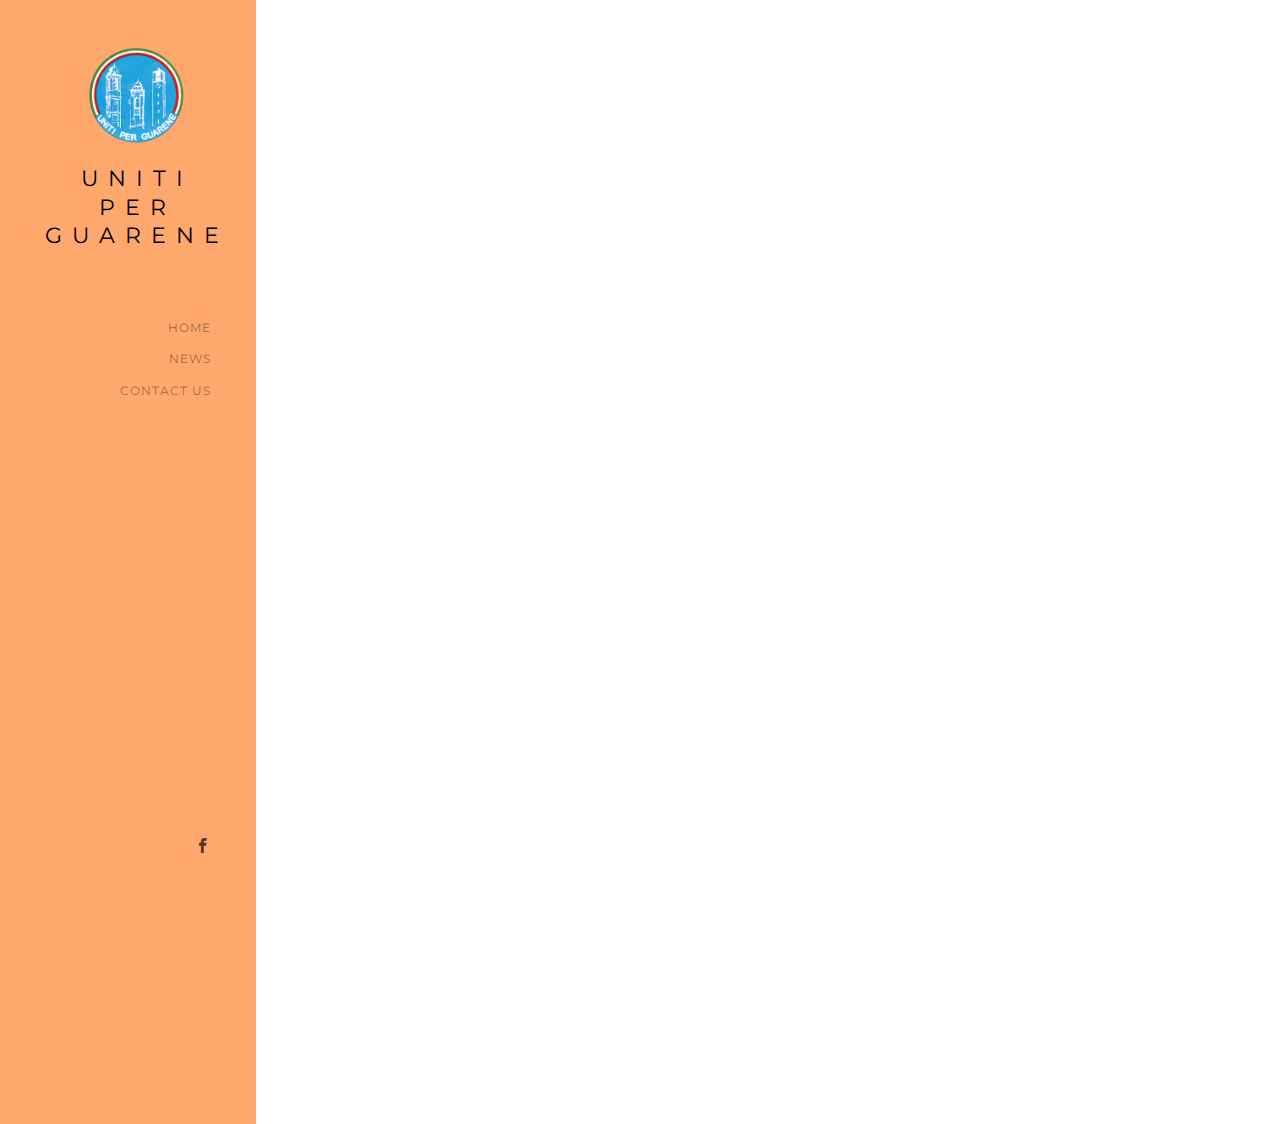
<file: castello.html>
<!DOCTYPE HTML>
<html>
	<head>
	<meta charset="utf-8">
	<meta http-equiv="X-UA-Compatible" content="IE=edge">
	<title>Megazine Template</title>
	<meta name="viewport" content="width=device-width, initial-scale=1">
	<meta name="description" content="" />
	<meta name="keywords" content="" />
	<meta name="author" content="" />

  <!-- Facebook and Twitter integration -->
	<meta property="og:title" content=""/>
	<meta property="og:image" content=""/>
	<meta property="og:url" content=""/>
	<meta property="og:site_name" content=""/>
	<meta property="og:description" content=""/>
	<meta name="twitter:title" content="" />
	<meta name="twitter:image" content="" />
	<meta name="twitter:url" content="" />
	<meta name="twitter:card" content="" />

	<!-- Place favicon.ico and apple-touch-icon.png in the root directory -->
	<link rel="shortcut icon" href="favicon.ico">

	<link href="https://fonts.googleapis.com/css?family=Montserrat:300,400,700" rel="stylesheet">
	
	<!-- Animate.css -->
	<link rel="stylesheet" href="css/animate.css">
	<!-- Icomoon Icon Fonts-->
	<link rel="stylesheet" href="css/icomoon.css">
	<!-- Bootstrap  -->
	<link rel="stylesheet" href="css/bootstrap.css">
	<!-- Flexslider  -->
	<link rel="stylesheet" href="css/flexslider.css">
	<!-- Magnific Popup -->
	<link rel="stylesheet" href="css/magnific-popup.css">
	<!-- Owl Carousel -->
	<link rel="stylesheet" href="css/owl.carousel.min.css">
	<link rel="stylesheet" href="css/owl.theme.default.min.css">
	<!-- Theme style  -->
	<link rel="stylesheet" href="css/style.css">

	<!-- Modernizr JS -->
	<script src="js/modernizr-2.6.2.min.js"></script>
	<!-- FOR IE9 below -->
	<!--[if lt IE 9]>
	<script src="js/respond.min.js"></script>
	<![endif]-->

	</head>
	<body>
	<div id="colorlib-page">
		<a href="#" class="js-colorlib-nav-toggle colorlib-nav-toggle"><i></i></a>
		<aside id="colorlib-aside" role="complementary" class="js-fullheight" style="background: #FEA86D;">
						<div id="colorlib-header"><a>
				<img src="photo/logo.png" height="100" weight="100"></a>
						</div>
			</li>
			<h1 id="colorlib-logo"><a href="index.html">UNITI PER GUARENE</a></h1>
			<nav id="colorlib-main-menu" role="navigation">
				<ul>
					<li><a href="index.html">Home</a></li>
					<li><a href="news.html">News</a></li>
					<li><a href="contact.html">Contact Us</a></li>
				</ul>
			</nav>

			<div class="colorlib-footer">
				<ul>
					<li><a target="_blank" rel="noopener noreferrer" href="https://www.facebook.com/profile.php?id=100008199339258&lst=100034127451991%3A100008199339258%3A1551215208&sk=timeline"><i class="icon-facebook2"></i></a></li>
				</ul>
			</div>

		</aside>

		<div id="colorlib-main">
			<div class="colorlib-blog">
				<div class="container-wrap">
					<div class="row">
						<div class="col-md-9">
							<div class="content-wrap">
								<article class="animate-box">
									<div>
									<iframe class="blog-img"
 									 src="https://www.facebook.com/plugins/video.php?href=https://www.facebook.com/albawebtv/videos/413535262787463/?t=71&show_text=0&width=560"
  									 style="border:none;overflow:hidden" 
  									scrolling="no" frameborder="0" allowTransparency="true" allowFullScreen="true"
									></iframe>
								</div>
									<div class="desc">
										<h2><a href="single.html">GUARENE BANDIERA ARANCIONE DEL TOURING CLUB ITALIANO</a></h2>
										<p>Presentata, venerdì 1° marzo, presso l' Hotel "Castello di Guarene" la bandiera arancione del Touring Club Italiano, marchio di qualità turistico-ambientale per le località dell' entroterra, assegnata al comune roerino a dicembre 2018.</p>
										<p>
											L’annuncio, fatto di concerto dal sindaco Franco Artusio e dal vicesindaco Piero Rivettii, ricorderà e ufficializzerà l’importante conquista della Bandiera Arancione. Il Comune di Guarene, infatti, non solo è il primo paese del Roero ad aver ottenuto il prestigioso riconoscimento, ma è altresì stato ospite al convegno “Pratiche innovative per un turismo sostenibile”, organizzato dall’Associazione Paesi Bandiera Arancione e che si è svolto venerdì 15 febbraio nel Museo Oceanografico del Principato di Monaco.
										</p>
										
									</div>
								</article>
							</div>
						</div>
					</div>
				</div>
			</div>
		</div>
	</div>

	<!-- jQuery -->
	<script src="js/jquery.min.js"></script>
	<!-- jQuery Easing -->
	<script src="js/jquery.easing.1.3.js"></script>
	<!-- Bootstrap -->
	<script src="js/bootstrap.min.js"></script>
	<!-- Waypoints -->
	<script src="js/jquery.waypoints.min.js"></script>
	<!-- Flexslider -->
	<script src="js/jquery.flexslider-min.js"></script>
	<!-- Magnific Popup -->
	<script src="js/jquery.magnific-popup.min.js"></script>
	<script src="js/magnific-popup-options.js"></script>
	<!-- Owl Carousel -->
	<script src="js/owl.carousel.min.js"></script>
	<!-- Sticky Kit -->
	<script src="js/sticky-kit.min.js"></script>
	
	
	<!-- MAIN JS -->
	<script src="js/main.js"></script>

	</body>
</html>
</file>
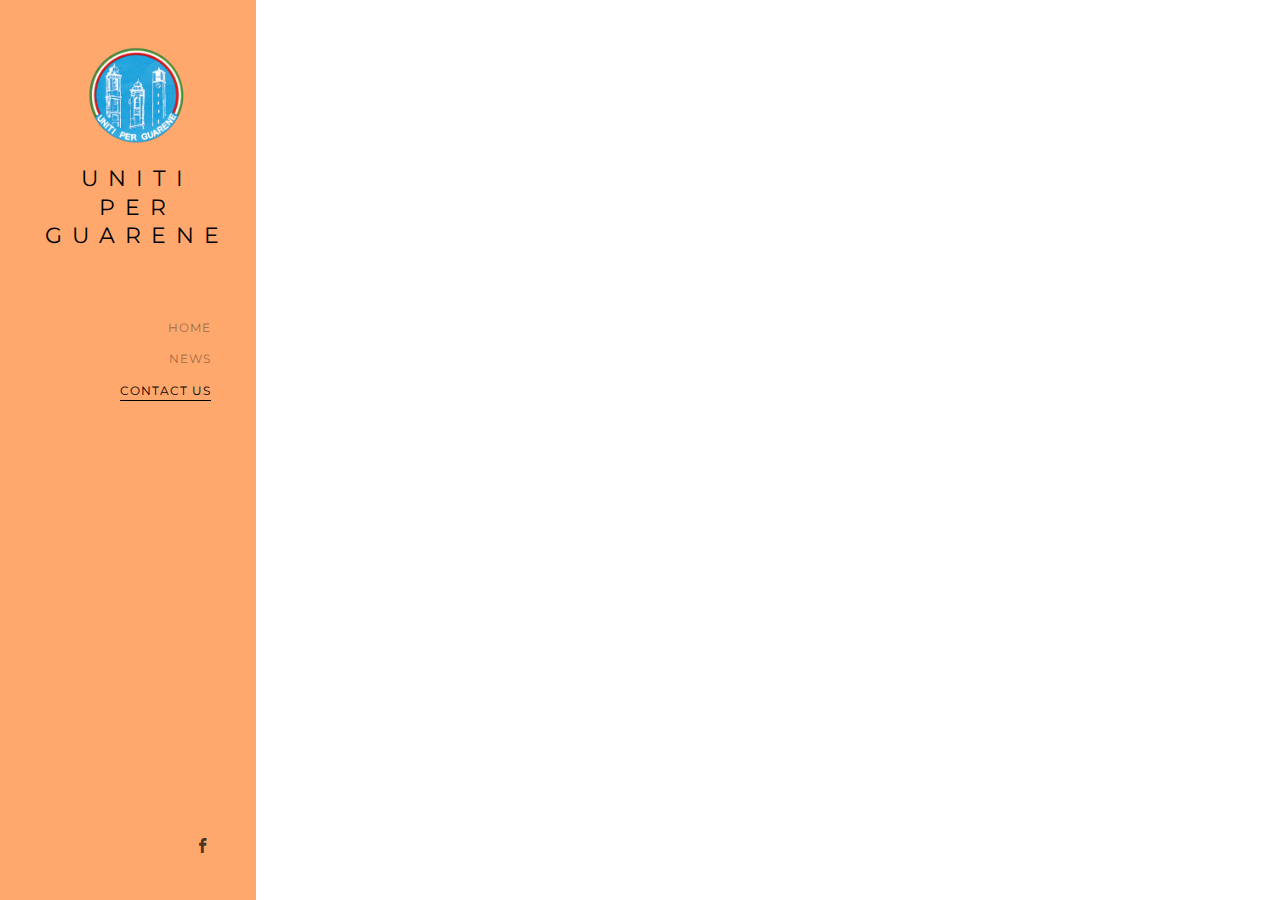
<file: contact.html>
<!DOCTYPE HTML>
<html>
	<head>
	<meta charset="utf-8">
	<meta http-equiv="X-UA-Compatible" content="IE=edge">
	<title>UNITI PER GUARENE</title>
	<meta name="viewport" content="width=device-width, initial-scale=1">
	<meta name="description" content="" />
	<meta name="keywords" content="" />
	<meta name="author" content="" />

  <!-- Facebook and Twitter integration -->
	<meta property="og:title" content=""/>
	<meta property="og:image" content=""/>
	<meta property="og:url" content=""/>
	<meta property="og:site_name" content=""/>
	<meta property="og:description" content=""/>
	<meta name="twitter:title" content="" />
	<meta name="twitter:image" content="" />
	<meta name="twitter:url" content="" />
	<meta name="twitter:card" content="" />

	<!-- Place favicon.ico and apple-touch-icon.png in the root directory -->
	<link rel="shortcut icon" href="favicon.ico">

	<link href="https://fonts.googleapis.com/css?family=Montserrat:300,400,700" rel="stylesheet">
	
	<!-- Animate.css -->
	<link rel="stylesheet" href="css/animate.css">
	<!-- Icomoon Icon Fonts-->
	<link rel="stylesheet" href="css/icomoon.css">
	<!-- Bootstrap  -->
	<link rel="stylesheet" href="css/bootstrap.css">
	<!-- Flexslider  -->
	<link rel="stylesheet" href="css/flexslider.css">
	<!-- Magnific Popup -->
	<link rel="stylesheet" href="css/magnific-popup.css">
	<!-- Owl Carousel -->
	<link rel="stylesheet" href="css/owl.carousel.min.css">
	<link rel="stylesheet" href="css/owl.theme.default.min.css">
	<!-- Theme style  -->
	<link rel="stylesheet" href="css/style.css">

	<!-- Modernizr JS -->
	<script src="js/modernizr-2.6.2.min.js"></script>
	<!-- FOR IE9 below -->
	<!--[if lt IE 9]>
	<script src="js/respond.min.js"></script>
	<![endif]-->

	</head>
	<body>
	<div id="colorlib-page">
		<a href="#" class="js-colorlib-nav-toggle colorlib-nav-toggle"><i></i></a>
		<aside id="colorlib-aside" role="complementary" class="border js-fullheight" style="background: #FEA86D;">
<div id="colorlib-header"><a>
				<img src="photo/logo.png" height="100" weight="100"></a>
						</div>
			</li>
			<h1 id="colorlib-logo"><a href="index.html">UNITI PER GUARENE</a></h1>
			<nav id="colorlib-main-menu" role="navigation">
				<ul>
					<li><a href="index.html">Home</a></li>
					<li><a href="news.html">News</a></li>
					<li class="colorlib-active"><a href="contact.html">Contact Us</a></li>
				</ul>
			</nav>

			<div class="colorlib-footer">
				<ul>
					<li><a target="_blank" rel="noopener noreferrer" href="https://www.facebook.com/profile.php?id=100008199339258&lst=100034127451991%3A100008199339258%3A1551215208&sk=timeline"><i class="icon-facebook2"></i></a></li>
				</ul>
			</div>

		</aside>

		<div id="colorlib-main">
			<div class="colorlib-blog">
				<div class="container-wrap">
					<div class="row">
						<div class="col-md-9">
							<div class="content-wrap">
								<article class="blog-entry-travel animate-box">
									<div class="blog-img" style="background-image: url(photo/blog-1.jpg);"></div>
									<div class="desc">
										<h2><a href="rivetti.html">Piero Rivetti</a></h2>
										<p>Candidato alla carica di sindaco di Guarene</p>
										<p><a href="rivetti.html" class="btn btn-primary with-arrow">Leggi di piú <i class="icon-arrow-right22"></i></a></p>
									</div>
								</article>
								
							</div>
						</div>
				</div>
			</div>
		</div>
	</div>

	<!-- jQuery -->
	<script src="js/jquery.min.js"></script>
	<!-- jQuery Easing -->
	<script src="js/jquery.easing.1.3.js"></script>
	<!-- Bootstrap -->
	<script src="js/bootstrap.min.js"></script>
	<!-- Waypoints -->
	<script src="js/jquery.waypoints.min.js"></script>
	<!-- Flexslider -->
	<script src="js/jquery.flexslider-min.js"></script>
	<!-- Magnific Popup -->
	<script src="js/jquery.magnific-popup.min.js"></script>
	<script src="js/magnific-popup-options.js"></script>
	<!-- Owl Carousel -->
	<script src="js/owl.carousel.min.js"></script>
	<!-- Sticky Kit -->
	<script src="js/sticky-kit.min.js"></script>
	
	
	<!-- MAIN JS -->
	<script src="js/main.js"></script>

	</body>
</html>
</file>
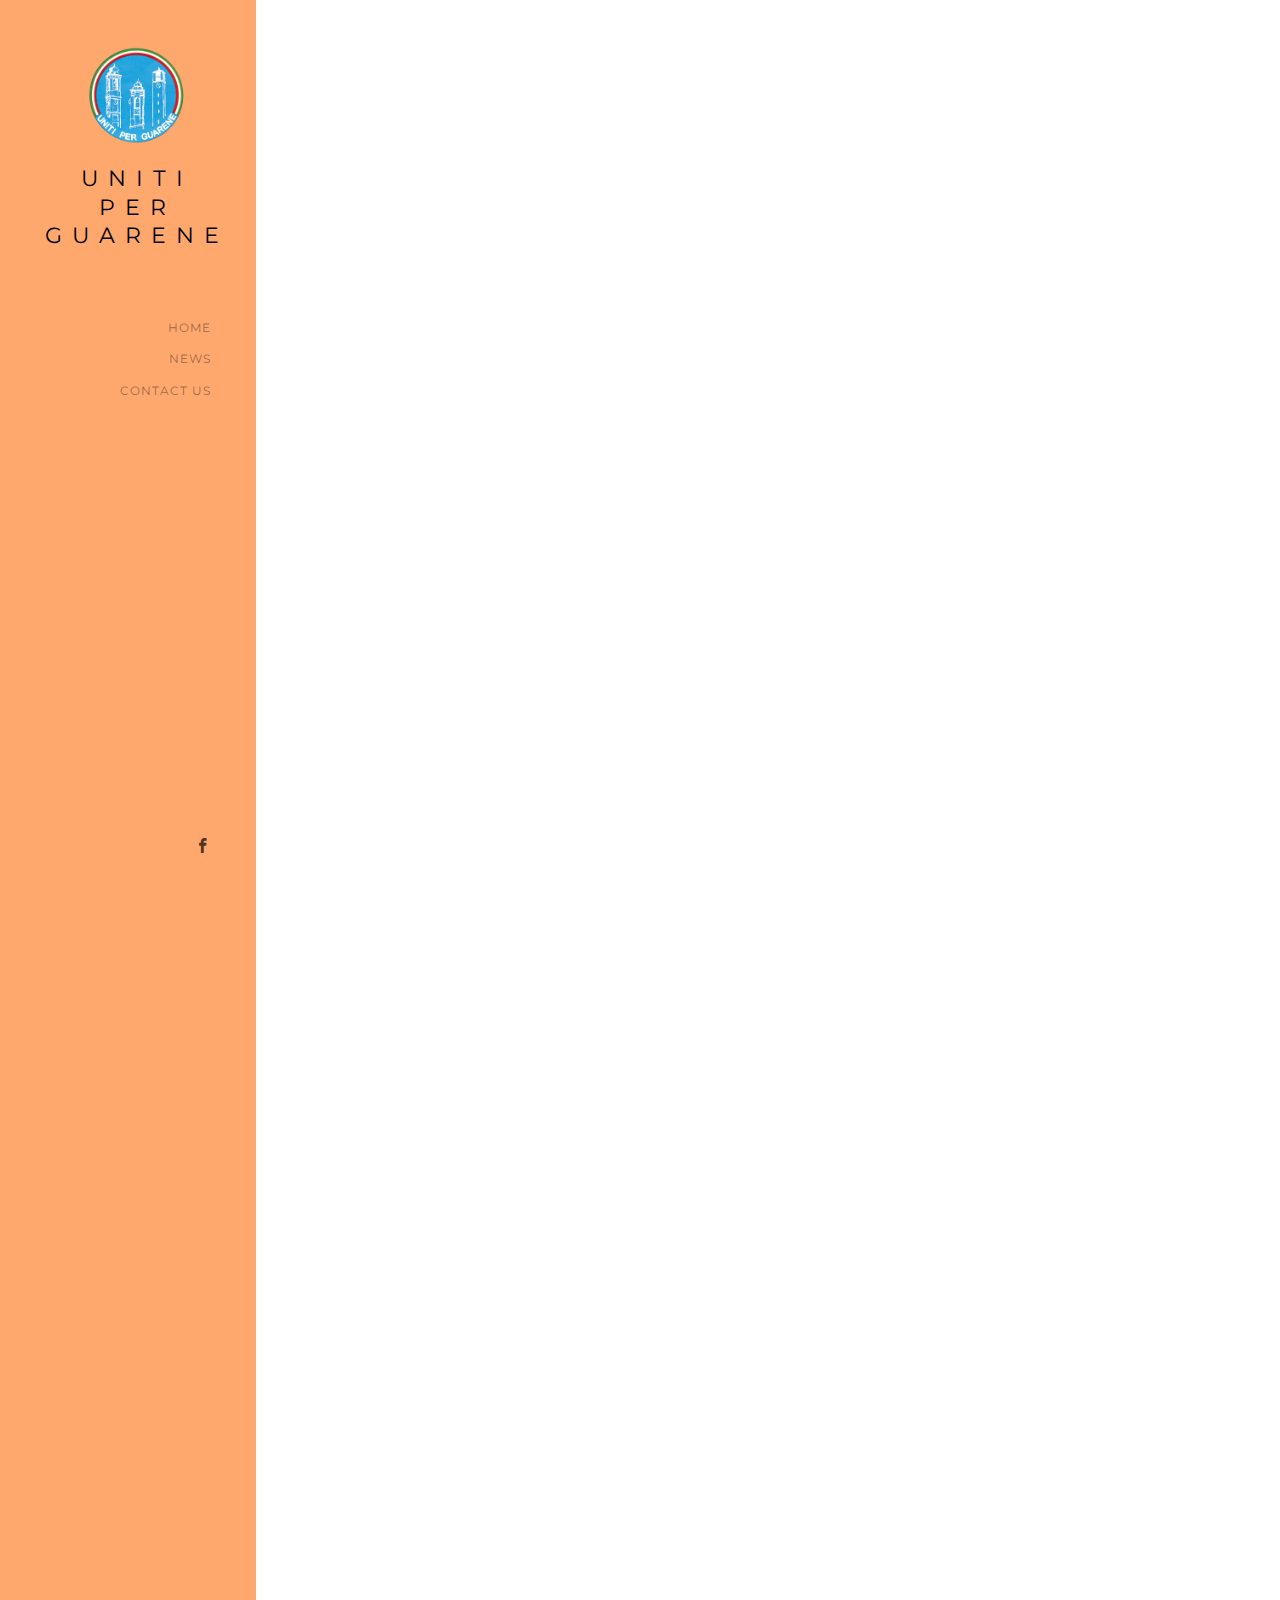
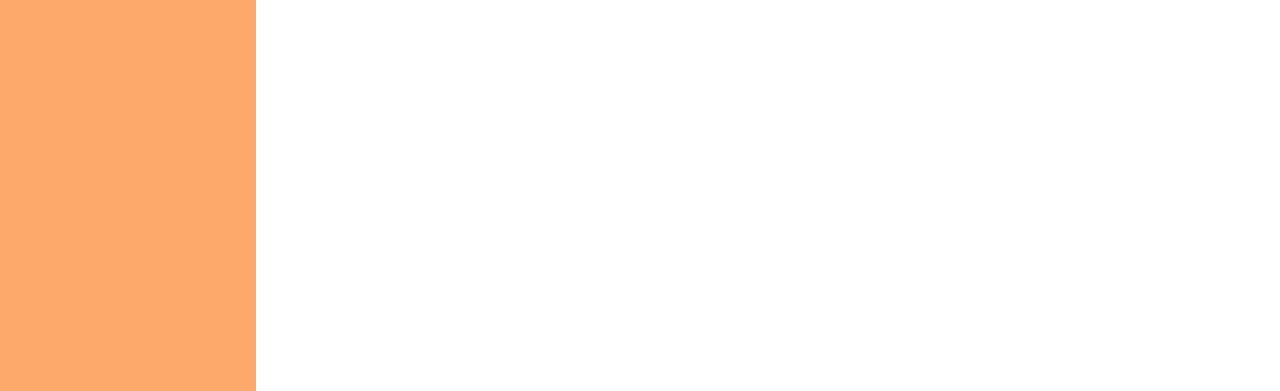
<file: rivetti.html>
<!DOCTYPE HTML>
<html>
	<head>
	<meta charset="utf-8">
	<meta http-equiv="X-UA-Compatible" content="IE=edge">
	<title>Piero Rivetti</title>
	<meta name="viewport" content="width=device-width, initial-scale=1">
	<meta name="description" content="" />
	<meta name="keywords" content="" />
	<meta name="author" content="" />

  <!-- Facebook and Twitter integration -->
	<meta property="og:title" content=""/>
	<meta property="og:image" content=""/>
	<meta property="og:url" content=""/>
	<meta property="og:site_name" content=""/>
	<meta property="og:description" content=""/>
	<meta name="twitter:title" content="" />
	<meta name="twitter:image" content="" />
	<meta name="twitter:url" content="" />
	<meta name="twitter:card" content="" />

	<!-- Place favicon.ico and apple-touch-icon.png in the root directory -->
	<link rel="shortcut icon" href="favicon.ico">

	<link href="https://fonts.googleapis.com/css?family=Montserrat:300,400,700" rel="stylesheet">
	
	<!-- Animate.css -->
	<link rel="stylesheet" href="css/animate.css">
	<!-- Icomoon Icon Fonts-->
	<link rel="stylesheet" href="css/icomoon.css">
	<!-- Bootstrap  -->
	<link rel="stylesheet" href="css/bootstrap.css">
	<!-- Flexslider  -->
	<link rel="stylesheet" href="css/flexslider.css">
	<!-- Magnific Popup -->
	<link rel="stylesheet" href="css/magnific-popup.css">
	<!-- Owl Carousel -->
	<link rel="stylesheet" href="css/owl.carousel.min.css">
	<link rel="stylesheet" href="css/owl.theme.default.min.css">
	<!-- Theme style  -->
	<link rel="stylesheet" href="css/style.css">

	<!-- Modernizr JS -->
	<script src="js/modernizr-2.6.2.min.js"></script>
	<!-- FOR IE9 below -->
	<!--[if lt IE 9]>
	<script src="js/respond.min.js"></script>
	<![endif]-->

	</head>
	<body>
	<div id="colorlib-page">
		<a href="#" class="js-colorlib-nav-toggle colorlib-nav-toggle"><i></i></a>
		<aside id="colorlib-aside" role="complementary" class="js-fullheight" style="background: #FEA86D;">
						<div id="colorlib-header"><a>
				<img src="photo/logo.png" height="100" weight="100"></a>
						</div>
			</li>
			<h1 id="colorlib-logo"><a href="index.html">UNITI PER GUARENE</a></h1>
			<nav id="colorlib-main-menu" role="navigation">
				<ul>
					<li><a href="index.html">Home</a></li>
					<li><a href="news.html">News</a></li>
					<li><a href="contact.html">Contact Us</a></li>
				</ul>
			</nav>

			<div class="colorlib-footer">
				<ul>
					<li><a target="_blank" rel="noopener noreferrer" href="https://www.facebook.com/profile.php?id=100008199339258&lst=100034127451991%3A100008199339258%3A1551215208&sk=timeline"><i class="icon-facebook2"></i></a></li>
				</ul>
			</div>

		</aside>

		<div id="colorlib-main">
			<div class="colorlib-blog">
				<div class="container-wrap">
					<div class="row">
						<div class="col-md-9">
							<div class="content-wrap">
								<article class="animate-box">
									<div>
								</div>
									<div class="desc">
										<h2><a href="single.html">Piero Rivetti</a></h2>
										<p>Sono nato a Castelrotto di Guarene nel 1964 dove vivo da sempre. Sposato ed ho un figlio. La mia esperienza professionale si svolge presso la Miroglio Tessile dove lavoro da 33 anni.</p>

										<p>Da sempre ho dedicato il mio tempo al mio Paese che amo profondamente. Da ragazzo mi sono impegnato nelle attività parrocchiali, dell’Azione cattolica ragazzi e nelle ACLI locali.</p>

										<p>Il mio impegno politico inizia molto presto: sin da ragazzo la mia passione politica ha fatto sì che mi occupassi della vita politica già a livello scolastico; questo impegno mi porta nel 1990 a candidarmi per la prima volta alle elezioni Comunali di Guarene dove vengo eletto Consigliere Comunale nel gruppo di maggioranza consiliare e vengo nominato dal Sindaco Assessore con le deleghe per le manifestazioni e per l’ambiente e dove curo il neo giornale comunale.</p>

										<p>Nel 1995 entro a far parte della consulta della biblioteca civica di Guarene e ne divento presidente, carica che mantengo fino al 2004, un’esperienza bellissima che mi ha dato l’opportunità di coltivare il mio interesse per le ricerche storiche nelle biblioteche e negli archivi più svariati, compreso quello del castello di Guarene, ricerche che mi appassionano profondamente con la consultazione di testi e libri anche molto antichi. Questo impegno mi porta a conoscere nomi illustri della letteratura, quali Nuto Revelli e Giorgio Bocca. Nel 1999 do alle stampe il mio primo libro sulla storia di Guarene, “Cari Soldati” il racconto della storia del nostro paese dal 1919 al 1945 con le interviste ai reduci della seconda guerra mondiale ancora viventi (ben 26), raccogliendo un pezzo di storia fondamentale che sarebbe andato perduto pochi anni più tardi. Successivamente curo la raccolta di tutti i bollettini parrocchiali editi dal 1921 al 1976 in collaborazione con la diocesi di Alba e con la presentazione del Vescovo.</p>

										<p>Torno alla vita Amministrativa di Guarene nel 2004 ricandidandomi alle elezioni e, pur se eletto nel gruppo di Minoranza Consigliare, risulto il candidato con più consensi personali. Nel 2009 il positivo esito elettorale mi porta ad essere nominato Vicesindaco di Guarene con il nuovo sindaco Franco Artusio, il quale mi affida le deleghe per il turismo, il bilancio e le manifestazioni comunali. Ho impegni anche in ambito sociale facendo parte del C.D.A. del Consorzio Socio Assistenziale di Alba, Langhe e Roero; inoltre faccio parte dell’Associazione Nazionale Città del Vino come membro del coordinamento della Regione Piemonte e in altre associazioni del nostro Territorio. Ho curato sin dall’inizio e fino al 2017 la manifestazione Cantè J’euv portandola a ricevere il titolo di “Meraviglia Italiana”. </p>

										<p>Dieci anni di duro lavoro ma entusiasmanti e sempre alla ricerca di stimoli nuovi per il Mio Paese con risultati molto significativi, che portano Guarene ad ottenere ambiti riconoscimenti in campo turistico e culturale, dieci anni che hanno cambiato positivamente Guarene facendolo entrare a pieno titolo nell’elenco dei 241 paesi più belli d’Italia. </p>

										<p>Mi candido alla carica di Sindaco di Guarene portando con me l’esperienza acquisita in questi anni, dedicati gratuitamente e con passione alla vita Amministrativa locale, mettendomi pienamente al servizio della mia Comunità, di cui conosco i problemi ed i bisogni, sempre con tanta voglia di fare e di lavorare per il bene comune.</p>

										<p>Guarene deve continuare a crescere come ha fatto in questi anni, potendo contare su un’Amministrazione, seria, oculata, attenta e disponibile all’ascolto, consapevole delle necessità dei cittadini, orientata a migliorare i servizi offerti, che guardi al cuore delle persone e di tutti i cittadini in eguale misura.</p>
									</div>
								</article>
							</div>
						</div>
					</div>
				</div>
			</div>
		</div>
	</div>

	<!-- jQuery -->
	<script src="js/jquery.min.js"></script>
	<!-- jQuery Easing -->
	<script src="js/jquery.easing.1.3.js"></script>
	<!-- Bootstrap -->
	<script src="js/bootstrap.min.js"></script>
	<!-- Waypoints -->
	<script src="js/jquery.waypoints.min.js"></script>
	<!-- Flexslider -->
	<script src="js/jquery.flexslider-min.js"></script>
	<!-- Magnific Popup -->
	<script src="js/jquery.magnific-popup.min.js"></script>
	<script src="js/magnific-popup-options.js"></script>
	<!-- Owl Carousel -->
	<script src="js/owl.carousel.min.js"></script>
	<!-- Sticky Kit -->
	<script src="js/sticky-kit.min.js"></script>
	
	
	<!-- MAIN JS -->
	<script src="js/main.js"></script>

	</body>
</html>
</file>
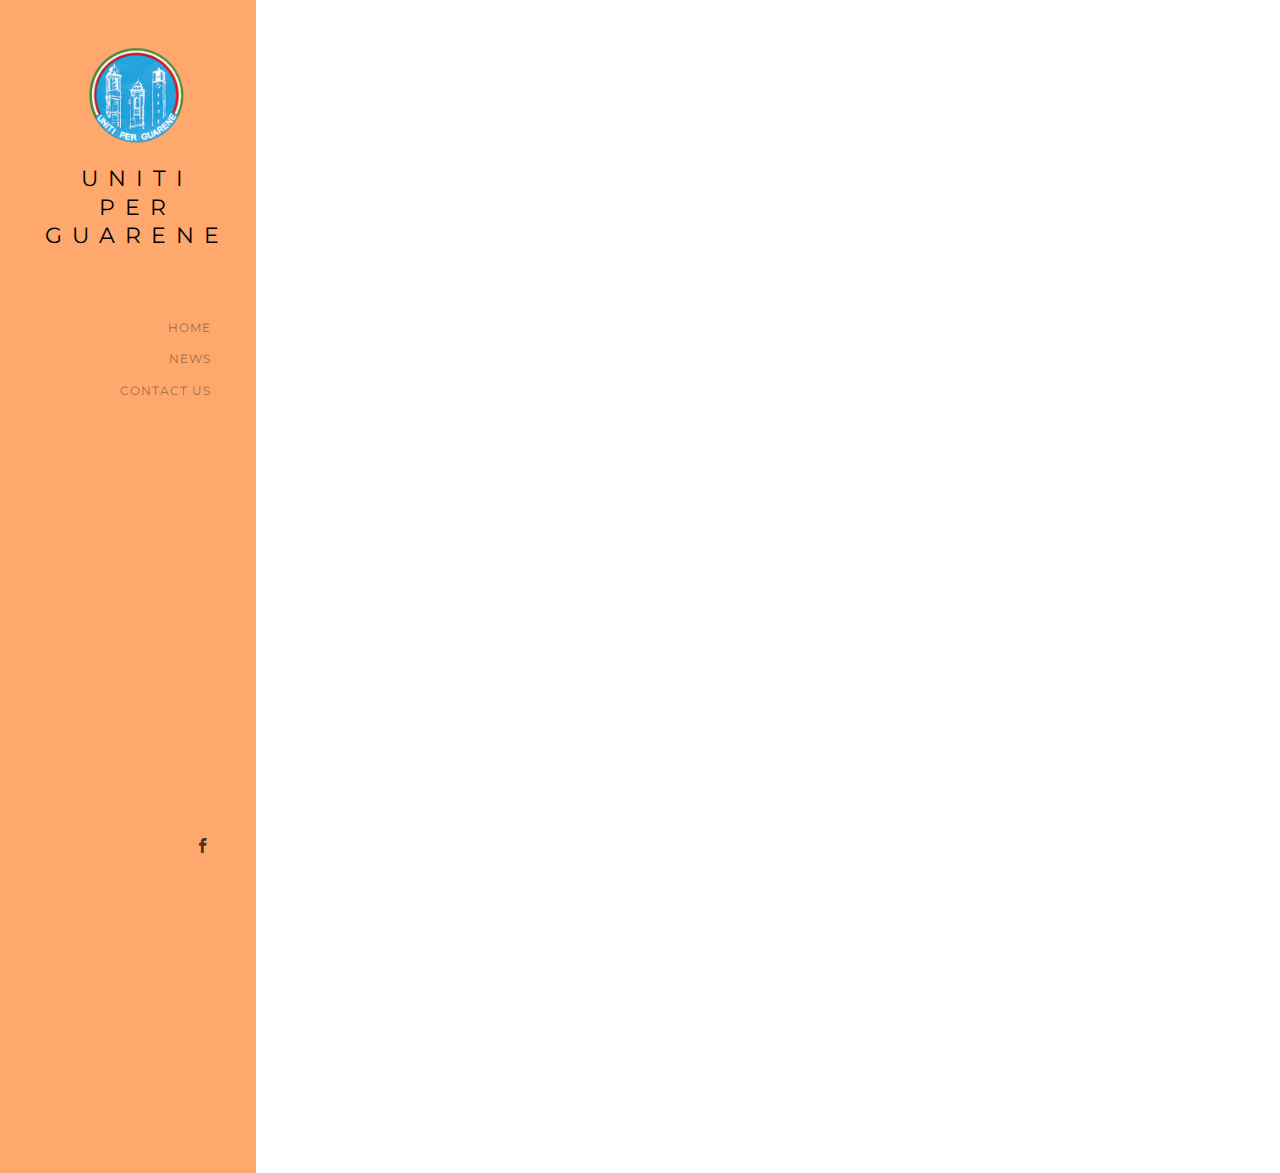
<file: void.html>
<!DOCTYPE HTML>
<html>
	<head>
	<meta charset="utf-8">
	<meta http-equiv="X-UA-Compatible" content="IE=edge">
	<title>Megazine Template</title>
	<meta name="viewport" content="width=device-width, initial-scale=1">
	<meta name="description" content="" />
	<meta name="keywords" content="" />
	<meta name="author" content="" />

  <!-- Facebook and Twitter integration -->
	<meta property="og:title" content=""/>
	<meta property="og:image" content=""/>
	<meta property="og:url" content=""/>
	<meta property="og:site_name" content=""/>
	<meta property="og:description" content=""/>
	<meta name="twitter:title" content="" />
	<meta name="twitter:image" content="" />
	<meta name="twitter:url" content="" />
	<meta name="twitter:card" content="" />

	<!-- Place favicon.ico and apple-touch-icon.png in the root directory -->
	<link rel="shortcut icon" href="favicon.ico">

	<link href="https://fonts.googleapis.com/css?family=Montserrat:300,400,700" rel="stylesheet">
	
	<!-- Animate.css -->
	<link rel="stylesheet" href="css/animate.css">
	<!-- Icomoon Icon Fonts-->
	<link rel="stylesheet" href="css/icomoon.css">
	<!-- Bootstrap  -->
	<link rel="stylesheet" href="css/bootstrap.css">
	<!-- Flexslider  -->
	<link rel="stylesheet" href="css/flexslider.css">
	<!-- Magnific Popup -->
	<link rel="stylesheet" href="css/magnific-popup.css">
	<!-- Owl Carousel -->
	<link rel="stylesheet" href="css/owl.carousel.min.css">
	<link rel="stylesheet" href="css/owl.theme.default.min.css">
	<!-- Theme style  -->
	<link rel="stylesheet" href="css/style.css">

	<!-- Modernizr JS -->
	<script src="js/modernizr-2.6.2.min.js"></script>
	<!-- FOR IE9 below -->
	<!--[if lt IE 9]>
	<script src="js/respond.min.js"></script>
	<![endif]-->

	</head>
	<body>
	<div id="colorlib-page">
		<a href="#" class="js-colorlib-nav-toggle colorlib-nav-toggle"><i></i></a>
		<aside id="colorlib-aside" role="complementary" class="js-fullheight">
						<div id="colorlib-header"><a>
				<img src="photo/logo.png" height="100" weight="100"></a>
						</div>
			</li>
			<h1 id="colorlib-logo"><a href="index.html">UNITI PER GUARENE</a></h1>
			<nav id="colorlib-main-menu" role="navigation">
				<ul>
					<li><a href="index.html">Home</a></li>
					<li><a href="news.html">News</a></li>
					<li><a href="contact.html">Contact Us</a></li>
				</ul>
			</nav>

			<div class="colorlib-footer">
				<ul>
					<li><a target="_blank" rel="noopener noreferrer" href="https://www.facebook.com/profile.php?id=100008199339258&lst=100034127451991%3A100008199339258%3A1551215208&sk=timeline"><i class="icon-facebook2"></i></a></li>
				</ul>
			</div>

		</aside>

		<div id="colorlib-main">
			<div class="colorlib-blog">
				<div class="container-wrap">
					<div class="row">
						<div class="col-md-9">
							<div class="content-wrap">
								<article class="animate-box">
									<div>
									<iframe class="blog-img"
 									 src="https://www.facebook.com/plugins/video.php?href=https://www.facebook.com/albawebtv/videos/413535262787463/?t=71&show_text=0&width=560"
  									 style="border:none;overflow:hidden" 
  									scrolling="no" frameborder="0" allowTransparency="true" allowFullScreen="true"
									></iframe>
								</div>
									<div class="desc">
										<h2><a href="single.html">Take a perfect shot, capture everything in Nature</a></h2>
										<p>Even the all-powerful Pointing has no control about the blind texts it is an almost unorthographic life One day however a small line of blind text by the name of Lorem Ipsum decided to leave for the far World of Grammar.</p>
										<p>
											The Big Oxmox advised her not to do so, because there were thousands of bad Commas, wild Question Marks and devious Semikoli, but the Little Blind Text didn’t listen. She packed her seven versalia, put her initial into the belt and made herself on the way.
										</p>
										<p>When she reached the first hills of the Italic Mountains, she had a last view back on the skyline of her hometown Bookmarksgrove, the headline of Alphabet Village and the subline of her own road, the Line Lane. Pityful a rethoric question ran over her cheek, then she continued her way.</p>
									</div>
								</article>
							</div>
						</div>
					</div>
				</div>
			</div>
		</div>
	</div>

	<!-- jQuery -->
	<script src="js/jquery.min.js"></script>
	<!-- jQuery Easing -->
	<script src="js/jquery.easing.1.3.js"></script>
	<!-- Bootstrap -->
	<script src="js/bootstrap.min.js"></script>
	<!-- Waypoints -->
	<script src="js/jquery.waypoints.min.js"></script>
	<!-- Flexslider -->
	<script src="js/jquery.flexslider-min.js"></script>
	<!-- Magnific Popup -->
	<script src="js/jquery.magnific-popup.min.js"></script>
	<script src="js/magnific-popup-options.js"></script>
	<!-- Owl Carousel -->
	<script src="js/owl.carousel.min.js"></script>
	<!-- Sticky Kit -->
	<script src="js/sticky-kit.min.js"></script>
	
	
	<!-- MAIN JS -->
	<script src="js/main.js"></script>

	</body>
</html>
</file>
<file: css/icomoon.css>
@font-face {
  font-family: 'icomoon';
  src:  url('fonts/icomoon.eot?6py85u');
  src:  url('fonts/icomoon.eot?6py85u#iefix') format('embedded-opentype'),
    url('fonts/icomoon.ttf?6py85u') format('truetype'),
    url('fonts/icomoon.woff?6py85u') format('woff'),
    url('fonts/icomoon.svg?6py85u#icomoon') format('svg');
  font-weight: normal;
  font-style: normal;
}

[class^="icon-"], [class*=" icon-"] {
  /* use !important to prevent issues with browser extensions that change fonts */
  font-family: 'icomoon' !important;
  speak: none;
  font-style: normal;
  font-weight: normal;
  font-variant: normal;
  text-transform: none;
  line-height: 1;

  /* Better Font Rendering =========== */
  -webkit-font-smoothing: antialiased;
  -moz-osx-font-smoothing: grayscale;
}

.icon-times:before {
  content: "\e930";
}
.icon-tick:before {
  content: "\e931";
}
.icon-plus:before {
  content: "\e932";
}
.icon-minus:before {
  content: "\e933";
}
.icon-equals:before {
  content: "\e934";
}
.icon-divide:before {
  content: "\e935";
}
.icon-chevron-right:before {
  content: "\e936";
}
.icon-chevron-left:before {
  content: "\e937";
}
.icon-arrow-right-thick:before {
  content: "\e938";
}
.icon-arrow-left-thick:before {
  content: "\e939";
}
.icon-th-small:before {
  content: "\e93a";
}
.icon-th-menu:before {
  content: "\e93b";
}
.icon-th-list:before {
  content: "\e93c";
}
.icon-th-large:before {
  content: "\e93d";
}
.icon-home:before {
  content: "\e93e";
}
.icon-arrow-forward:before {
  content: "\e93f";
}
.icon-arrow-back:before {
  content: "\e940";
}
.icon-rss:before {
  content: "\e941";
}
.icon-location:before {
  content: "\e942";
}
.icon-link:before {
  content: "\e943";
}
.icon-image:before {
  content: "\e944";
}
.icon-arrow-up-thick:before {
  content: "\e945";
}
.icon-arrow-down-thick:before {
  content: "\e946";
}
.icon-starburst:before {
  content: "\e947";
}
.icon-starburst-outline:before {
  content: "\e948";
}
.icon-star3:before {
  content: "\e949";
}
.icon-flow-children:before {
  content: "\e94a";
}
.icon-export:before {
  content: "\e94b";
}
.icon-delete2:before {
  content: "\e94c";
}
.icon-delete-outline:before {
  content: "\e94d";
}
.icon-cloud-storage:before {
  content: "\e94e";
}
.icon-wi-fi:before {
  content: "\e94f";
}
.icon-heart:before {
  content: "\e950";
}
.icon-flash:before {
  content: "\e951";
}
.icon-cancel:before {
  content: "\e952";
}
.icon-backspace:before {
  content: "\e953";
}
.icon-attachment:before {
  content: "\e954";
}
.icon-arrow-move:before {
  content: "\e955";
}
.icon-warning:before {
  content: "\e956";
}
.icon-user:before {
  content: "\e957";
}
.icon-radar:before {
  content: "\e958";
}
.icon-lock-open:before {
  content: "\e959";
}
.icon-lock-closed:before {
  content: "\e95a";
}
.icon-location-arrow:before {
  content: "\e95b";
}
.icon-info:before {
  content: "\e95c";
}
.icon-user-delete:before {
  content: "\e95d";
}
.icon-user-add:before {
  content: "\e95e";
}
.icon-media-pause:before {
  content: "\e95f";
}
.icon-group:before {
  content: "\e960";
}
.icon-chart-pie:before {
  content: "\e961";
}
.icon-chart-line:before {
  content: "\e962";
}
.icon-chart-bar:before {
  content: "\e963";
}
.icon-chart-area:before {
  content: "\e964";
}
.icon-video:before {
  content: "\e965";
}
.icon-point-of-interest:before {
  content: "\e966";
}
.icon-infinity:before {
  content: "\e967";
}
.icon-globe:before {
  content: "\e968";
}
.icon-eye:before {
  content: "\e969";
}
.icon-cog:before {
  content: "\e96a";
}
.icon-camera:before {
  content: "\e96b";
}
.icon-upload:before {
  content: "\e96c";
}
.icon-scissors:before {
  content: "\e96d";
}
.icon-refresh:before {
  content: "\e96e";
}
.icon-pin:before {
  content: "\e96f";
}
.icon-key:before {
  content: "\e970";
}
.icon-info-large:before {
  content: "\e971";
}
.icon-eject:before {
  content: "\e972";
}
.icon-download:before {
  content: "\e973";
}
.icon-zoom:before {
  content: "\e974";
}
.icon-zoom-out:before {
  content: "\e975";
}
.icon-zoom-in:before {
  content: "\e976";
}
.icon-sort-numerically:before {
  content: "\e977";
}
.icon-sort-alphabetically:before {
  content: "\e978";
}
.icon-input-checked:before {
  content: "\e979";
}
.icon-calender:before {
  content: "\e97a";
}
.icon-world2:before {
  content: "\e97b";
}
.icon-notes:before {
  content: "\e97c";
}
.icon-code:before {
  content: "\e97d";
}
.icon-arrow-sync:before {
  content: "\e97e";
}
.icon-arrow-shuffle:before {
  content: "\e97f";
}
.icon-arrow-repeat:before {
  content: "\e980";
}
.icon-arrow-minimise:before {
  content: "\e981";
}
.icon-arrow-maximise:before {
  content: "\e982";
}
.icon-arrow-loop:before {
  content: "\e983";
}
.icon-anchor:before {
  content: "\e984";
}
.icon-spanner:before {
  content: "\e985";
}
.icon-puzzle:before {
  content: "\e986";
}
.icon-power:before {
  content: "\e987";
}
.icon-plane:before {
  content: "\e988";
}
.icon-pi:before {
  content: "\e989";
}
.icon-phone:before {
  content: "\e98a";
}
.icon-microphone2:before {
  content: "\e98b";
}
.icon-media-rewind:before {
  content: "\e98c";
}
.icon-flag:before {
  content: "\e98d";
}
.icon-adjust-brightness:before {
  content: "\e98e";
}
.icon-waves:before {
  content: "\e98f";
}
.icon-social-twitter:before {
  content: "\e990";
}
.icon-social-facebook:before {
  content: "\e991";
}
.icon-social-dribbble:before {
  content: "\e992";
}
.icon-media-stop:before {
  content: "\e993";
}
.icon-media-record:before {
  content: "\e994";
}
.icon-media-play:before {
  content: "\e995";
}
.icon-media-fast-forward:before {
  content: "\e996";
}
.icon-media-eject:before {
  content: "\e997";
}
.icon-social-vimeo:before {
  content: "\e998";
}
.icon-social-tumbler:before {
  content: "\e999";
}
.icon-social-skype:before {
  content: "\e99a";
}
.icon-social-pinterest:before {
  content: "\e99b";
}
.icon-social-linkedin:before {
  content: "\e99c";
}
.icon-social-last-fm:before {
  content: "\e99d";
}
.icon-social-github:before {
  content: "\e99e";
}
.icon-social-flickr:before {
  content: "\e99f";
}
.icon-at:before {
  content: "\e9a0";
}
.icon-times-outline:before {
  content: "\e9a1";
}
.icon-plus-outline:before {
  content: "\e9a2";
}
.icon-minus-outline:before {
  content: "\e9a3";
}
.icon-tick-outline:before {
  content: "\e9a4";
}
.icon-th-large-outline:before {
  content: "\e9a5";
}
.icon-equals-outline:before {
  content: "\e9a6";
}
.icon-divide-outline:before {
  content: "\e9a7";
}
.icon-chevron-right-outline:before {
  content: "\e9a8";
}
.icon-chevron-left-outline:before {
  content: "\e9a9";
}
.icon-arrow-right-outline:before {
  content: "\e9aa";
}
.icon-arrow-left-outline:before {
  content: "\e9ab";
}
.icon-th-small-outline:before {
  content: "\e9ac";
}
.icon-th-menu-outline:before {
  content: "\e9ad";
}
.icon-th-list-outline:before {
  content: "\e9ae";
}
.icon-news2:before {
  content: "\e9b1";
}
.icon-home-outline:before {
  content: "\e9b2";
}
.icon-arrow-up-outline:before {
  content: "\e9b3";
}
.icon-arrow-forward-outline:before {
  content: "\e9b4";
}
.icon-arrow-down-outline:before {
  content: "\e9b5";
}
.icon-arrow-back-outline:before {
  content: "\e9b6";
}
.icon-trash3:before {
  content: "\e9b7";
}
.icon-rss-outline:before {
  content: "\e9b8";
}
.icon-message:before {
  content: "\e9b9";
}
.icon-location-outline:before {
  content: "\e9ba";
}
.icon-link-outline:before {
  content: "\e9bb";
}
.icon-image-outline:before {
  content: "\e9bc";
}
.icon-export-outline:before {
  content: "\e9bd";
}
.icon-cross:before {
  content: "\e9be";
}
.icon-wi-fi-outline:before {
  content: "\e9bf";
}
.icon-star-outline:before {
  content: "\e9c0";
}
.icon-media-pause-outline:before {
  content: "\e9c1";
}
.icon-mail:before {
  content: "\e9c2";
}
.icon-heart-outline:before {
  content: "\e9c3";
}
.icon-flash-outline:before {
  content: "\e9c4";
}
.icon-cancel-outline:before {
  content: "\e9c5";
}
.icon-beaker:before {
  content: "\e9c6";
}
.icon-arrow-move-outline:before {
  content: "\e9c7";
}
.icon-watch2:before {
  content: "\e9c8";
}
.icon-warning-outline:before {
  content: "\e9c9";
}
.icon-time:before {
  content: "\e9ca";
}
.icon-radar-outline:before {
  content: "\e9cb";
}
.icon-lock-open-outline:before {
  content: "\e9cc";
}
.icon-location-arrow-outline:before {
  content: "\e9cd";
}
.icon-info-outline:before {
  content: "\e9ce";
}
.icon-backspace-outline:before {
  content: "\e9cf";
}
.icon-attachment-outline:before {
  content: "\e9d0";
}
.icon-user-outline:before {
  content: "\e9d1";
}
.icon-user-delete-outline:before {
  content: "\e9d2";
}
.icon-user-add-outline:before {
  content: "\e9d3";
}
.icon-lock-closed-outline:before {
  content: "\e9d4";
}
.icon-group-outline:before {
  content: "\e9d5";
}
.icon-chart-pie-outline:before {
  content: "\e9d6";
}
.icon-chart-line-outline:before {
  content: "\e9d7";
}
.icon-chart-bar-outline:before {
  content: "\e9d8";
}
.icon-chart-area-outline:before {
  content: "\e9d9";
}
.icon-video-outline:before {
  content: "\e9da";
}
.icon-point-of-interest-outline:before {
  content: "\e9db";
}
.icon-map:before {
  content: "\e9dc";
}
.icon-key-outline:before {
  content: "\e9dd";
}
.icon-infinity-outline:before {
  content: "\e9de";
}
.icon-globe-outline:before {
  content: "\e9df";
}
.icon-eye-outline:before {
  content: "\e9e0";
}
.icon-cog-outline:before {
  content: "\e9e1";
}
.icon-camera-outline:before {
  content: "\e9e2";
}
.icon-upload-outline:before {
  content: "\e9e3";
}
.icon-support:before {
  content: "\e9e4";
}
.icon-scissors-outline:before {
  content: "\e9e5";
}
.icon-refresh-outline:before {
  content: "\e9e6";
}
.icon-info-large-outline:before {
  content: "\e9e7";
}
.icon-eject-outline:before {
  content: "\e9e8";
}
.icon-download-outline:before {
  content: "\e9e9";
}
.icon-battery-mid:before {
  content: "\e9ea";
}
.icon-battery-low:before {
  content: "\e9eb";
}
.icon-battery-high:before {
  content: "\e9ec";
}
.icon-zoom-outline:before {
  content: "\e9ed";
}
.icon-zoom-out-outline:before {
  content: "\e9ee";
}
.icon-zoom-in-outline:before {
  content: "\e9ef";
}
.icon-tag3:before {
  content: "\e9f0";
}
.icon-tabs-outline:before {
  content: "\e9f1";
}
.icon-pin-outline:before {
  content: "\e9f2";
}
.icon-message-typing:before {
  content: "\e9f3";
}
.icon-directions:before {
  content: "\e9f4";
}
.icon-battery-full:before {
  content: "\e9f5";
}
.icon-battery-charge:before {
  content: "\e9f6";
}
.icon-pipette:before {
  content: "\e9f7";
}
.icon-pencil:before {
  content: "\e9f8";
}
.icon-folder:before {
  content: "\e9f9";
}
.icon-folder-delete:before {
  content: "\e9fa";
}
.icon-folder-add:before {
  content: "\e9fb";
}
.icon-edit:before {
  content: "\e9fc";
}
.icon-document:before {
  content: "\e9fd";
}
.icon-document-delete:before {
  content: "\e9fe";
}
.icon-document-add:before {
  content: "\e9ff";
}
.icon-brush:before {
  content: "\ea00";
}
.icon-thumbs-up:before {
  content: "\ea01";
}
.icon-thumbs-down:before {
  content: "\ea02";
}
.icon-pen:before {
  content: "\ea03";
}
.icon-sort-numerically-outline:before {
  content: "\ea04";
}
.icon-sort-alphabetically-outline:before {
  content: "\ea05";
}
.icon-social-last-fm-circular:before {
  content: "\ea06";
}
.icon-social-github-circular:before {
  content: "\ea07";
}
.icon-compass:before {
  content: "\ea08";
}
.icon-bookmark:before {
  content: "\ea09";
}
.icon-input-checked-outline:before {
  content: "\ea0a";
}
.icon-code-outline:before {
  content: "\ea0b";
}
.icon-calender-outline:before {
  content: "\ea0c";
}
.icon-business-card:before {
  content: "\ea0d";
}
.icon-arrow-up:before {
  content: "\ea0e";
}
.icon-arrow-sync-outline:before {
  content: "\ea0f";
}
.icon-arrow-right:before {
  content: "\ea10";
}
.icon-arrow-repeat-outline:before {
  content: "\ea11";
}
.icon-arrow-loop-outline:before {
  content: "\ea12";
}
.icon-arrow-left:before {
  content: "\ea13";
}
.icon-flow-switch:before {
  content: "\ea14";
}
.icon-flow-parallel:before {
  content: "\ea15";
}
.icon-flow-merge:before {
  content: "\ea16";
}
.icon-document-text:before {
  content: "\ea17";
}
.icon-clipboard:before {
  content: "\ea18";
}
.icon-calculator:before {
  content: "\ea19";
}
.icon-arrow-minimise-outline:before {
  content: "\ea1a";
}
.icon-arrow-maximise-outline:before {
  content: "\ea1b";
}
.icon-arrow-down:before {
  content: "\ea1c";
}
.icon-gift:before {
  content: "\ea1d";
}
.icon-film:before {
  content: "\ea1e";
}
.icon-database:before {
  content: "\ea1f";
}
.icon-bell:before {
  content: "\ea20";
}
.icon-anchor-outline:before {
  content: "\ea21";
}
.icon-adjust-contrast:before {
  content: "\ea22";
}
.icon-world-outline:before {
  content: "\ea23";
}
.icon-shopping-bag:before {
  content: "\ea24";
}
.icon-power-outline:before {
  content: "\ea25";
}
.icon-notes-outline:before {
  content: "\ea26";
}
.icon-device-tablet:before {
  content: "\ea27";
}
.icon-device-phone:before {
  content: "\ea28";
}
.icon-device-laptop:before {
  content: "\ea29";
}
.icon-device-desktop:before {
  content: "\ea2a";
}
.icon-briefcase:before {
  content: "\ea2b";
}
.icon-stopwatch:before {
  content: "\ea2c";
}
.icon-spanner-outline:before {
  content: "\ea2d";
}
.icon-puzzle-outline:before {
  content: "\ea2e";
}
.icon-printer:before {
  content: "\ea2f";
}
.icon-pi-outline:before {
  content: "\ea30";
}
.icon-lightbulb:before {
  content: "\ea31";
}
.icon-flag-outline:before {
  content: "\ea32";
}
.icon-contacts:before {
  content: "\ea33";
}
.icon-archive2:before {
  content: "\ea34";
}
.icon-weather-stormy:before {
  content: "\ea35";
}
.icon-weather-shower:before {
  content: "\ea36";
}
.icon-weather-partly-sunny:before {
  content: "\ea37";
}
.icon-weather-downpour:before {
  content: "\ea38";
}
.icon-weather-cloudy:before {
  content: "\ea39";
}
.icon-plane-outline:before {
  content: "\ea3a";
}
.icon-phone-outline:before {
  content: "\ea3b";
}
.icon-microphone-outline:before {
  content: "\ea3c";
}
.icon-weather-windy:before {
  content: "\ea3d";
}
.icon-weather-windy-cloudy:before {
  content: "\ea3e";
}
.icon-weather-sunny:before {
  content: "\ea3f";
}
.icon-weather-snow:before {
  content: "\ea40";
}
.icon-weather-night:before {
  content: "\ea41";
}
.icon-media-stop-outline:before {
  content: "\ea42";
}
.icon-media-rewind-outline:before {
  content: "\ea43";
}
.icon-media-record-outline:before {
  content: "\ea44";
}
.icon-media-play-outline:before {
  content: "\ea45";
}
.icon-media-fast-forward-outline:before {
  content: "\ea46";
}
.icon-media-eject-outline:before {
  content: "\ea47";
}
.icon-wine:before {
  content: "\ea48";
}
.icon-waves-outline:before {
  content: "\ea49";
}
.icon-ticket:before {
  content: "\ea4a";
}
.icon-tags:before {
  content: "\ea4b";
}
.icon-plug:before {
  content: "\ea4c";
}
.icon-headphones:before {
  content: "\ea4d";
}
.icon-credit-card:before {
  content: "\ea4e";
}
.icon-coffee:before {
  content: "\ea4f";
}
.icon-book:before {
  content: "\ea50";
}
.icon-beer:before {
  content: "\ea51";
}
.icon-volume2:before {
  content: "\ea52";
}
.icon-volume-up:before {
  content: "\ea53";
}
.icon-volume-mute:before {
  content: "\ea54";
}
.icon-volume-down:before {
  content: "\ea55";
}
.icon-social-vimeo-circular:before {
  content: "\ea56";
}
.icon-social-twitter-circular:before {
  content: "\ea57";
}
.icon-social-pinterest-circular:before {
  content: "\ea58";
}
.icon-social-linkedin-circular:before {
  content: "\ea59";
}
.icon-social-facebook-circular:before {
  content: "\ea5a";
}
.icon-social-dribbble-circular:before {
  content: "\ea5b";
}
.icon-tree:before {
  content: "\ea5c";
}
.icon-thermometer2:before {
  content: "\ea5d";
}
.icon-social-tumbler-circular:before {
  content: "\ea5e";
}
.icon-social-skype-outline:before {
  content: "\ea5f";
}
.icon-social-flickr-circular:before {
  content: "\ea60";
}
.icon-social-at-circular:before {
  content: "\ea61";
}
.icon-shopping-cart:before {
  content: "\ea62";
}
.icon-messages:before {
  content: "\ea63";
}
.icon-leaf:before {
  content: "\ea64";
}
.icon-feather:before {
  content: "\ea65";
}
.icon-eye2:before {
  content: "\e064";
}
.icon-paper-clip:before {
  content: "\e065";
}
.icon-mail5:before {
  content: "\e066";
}
.icon-toggle:before {
  content: "\e067";
}
.icon-layout:before {
  content: "\e068";
}
.icon-link2:before {
  content: "\e069";
}
.icon-bell2:before {
  content: "\e06a";
}
.icon-lock3:before {
  content: "\e06b";
}
.icon-unlock:before {
  content: "\e06c";
}
.icon-ribbon2:before {
  content: "\e06d";
}
.icon-image2:before {
  content: "\e06e";
}
.icon-signal:before {
  content: "\e06f";
}
.icon-target3:before {
  content: "\e070";
}
.icon-clipboard3:before {
  content: "\e071";
}
.icon-clock3:before {
  content: "\e072";
}
.icon-watch:before {
  content: "\e073";
}
.icon-air-play:before {
  content: "\e074";
}
.icon-camera3:before {
  content: "\e075";
}
.icon-video2:before {
  content: "\e076";
}
.icon-disc:before {
  content: "\e077";
}
.icon-printer3:before {
  content: "\e078";
}
.icon-monitor:before {
  content: "\e079";
}
.icon-server:before {
  content: "\e07a";
}
.icon-cog2:before {
  content: "\e07b";
}
.icon-heart3:before {
  content: "\e07c";
}
.icon-paragraph:before {
  content: "\e07d";
}
.icon-align-justify:before {
  content: "\e07e";
}
.icon-align-left:before {
  content: "\e07f";
}
.icon-align-center:before {
  content: "\e080";
}
.icon-align-right:before {
  content: "\e081";
}
.icon-book2:before {
  content: "\e082";
}
.icon-layers2:before {
  content: "\e083";
}
.icon-stack2:before {
  content: "\e084";
}
.icon-stack-2:before {
  content: "\e085";
}
.icon-paper:before {
  content: "\e086";
}
.icon-paper-stack:before {
  content: "\e087";
}
.icon-search3:before {
  content: "\e088";
}
.icon-zoom-in2:before {
  content: "\e089";
}
.icon-zoom-out2:before {
  content: "\e08a";
}
.icon-reply2:before {
  content: "\e08b";
}
.icon-circle-plus:before {
  content: "\e08c";
}
.icon-circle-minus:before {
  content: "\e08d";
}
.icon-circle-check:before {
  content: "\e08e";
}
.icon-circle-cross:before {
  content: "\e08f";
}
.icon-square-plus:before {
  content: "\e090";
}
.icon-square-minus:before {
  content: "\e091";
}
.icon-square-check:before {
  content: "\e092";
}
.icon-square-cross:before {
  content: "\e093";
}
.icon-microphone:before {
  content: "\e094";
}
.icon-record:before {
  content: "\e095";
}
.icon-skip-back:before {
  content: "\e096";
}
.icon-rewind:before {
  content: "\e097";
}
.icon-play4:before {
  content: "\e098";
}
.icon-pause3:before {
  content: "\e099";
}
.icon-stop3:before {
  content: "\e09a";
}
.icon-fast-forward:before {
  content: "\e09b";
}
.icon-skip-forward:before {
  content: "\e09c";
}
.icon-shuffle2:before {
  content: "\e09d";
}
.icon-repeat:before {
  content: "\e09e";
}
.icon-folder2:before {
  content: "\e09f";
}
.icon-umbrella:before {
  content: "\e0a0";
}
.icon-moon:before {
  content: "\e0a1";
}
.icon-thermometer:before {
  content: "\e0a2";
}
.icon-drop:before {
  content: "\e0a3";
}
.icon-sun2:before {
  content: "\e0a4";
}
.icon-cloud3:before {
  content: "\e0a5";
}
.icon-cloud-upload2:before {
  content: "\e0a6";
}
.icon-cloud-download2:before {
  content: "\e0a7";
}
.icon-upload4:before {
  content: "\e0a8";
}
.icon-download4:before {
  content: "\e0a9";
}
.icon-location3:before {
  content: "\e0aa";
}
.icon-location-2:before {
  content: "\e0ab";
}
.icon-map3:before {
  content: "\e0ac";
}
.icon-battery:before {
  content: "\e0ad";
}
.icon-head:before {
  content: "\e0ae";
}
.icon-briefcase3:before {
  content: "\e0af";
}
.icon-speech-bubble:before {
  content: "\e0b0";
}
.icon-anchor2:before {
  content: "\e0b1";
}
.icon-globe2:before {
  content: "\e0b2";
}
.icon-box:before {
  content: "\e0b3";
}
.icon-reload:before {
  content: "\e0b4";
}
.icon-share3:before {
  content: "\e0b5";
}
.icon-marquee:before {
  content: "\e0b6";
}
.icon-marquee-plus:before {
  content: "\e0b7";
}
.icon-marquee-minus:before {
  content: "\e0b8";
}
.icon-tag:before {
  content: "\e0b9";
}
.icon-power2:before {
  content: "\e0ba";
}
.icon-command2:before {
  content: "\e0bb";
}
.icon-alt:before {
  content: "\e0bc";
}
.icon-esc:before {
  content: "\e0bd";
}
.icon-bar-graph:before {
  content: "\e0be";
}
.icon-bar-graph-2:before {
  content: "\e0bf";
}
.icon-pie-graph:before {
  content: "\e0c0";
}
.icon-star:before {
  content: "\e0c1";
}
.icon-arrow-left3:before {
  content: "\e0c2";
}
.icon-arrow-right3:before {
  content: "\e0c3";
}
.icon-arrow-up3:before {
  content: "\e0c4";
}
.icon-arrow-down3:before {
  content: "\e0c5";
}
.icon-volume:before {
  content: "\e0c6";
}
.icon-mute:before {
  content: "\e0c7";
}
.icon-content-right:before {
  content: "\e100";
}
.icon-content-left:before {
  content: "\e101";
}
.icon-grid2:before {
  content: "\e102";
}
.icon-grid-2:before {
  content: "\e103";
}
.icon-columns:before {
  content: "\e104";
}
.icon-loader:before {
  content: "\e105";
}
.icon-bag:before {
  content: "\e106";
}
.icon-ban:before {
  content: "\e107";
}
.icon-flag3:before {
  content: "\e108";
}
.icon-trash:before {
  content: "\e109";
}
.icon-expand2:before {
  content: "\e110";
}
.icon-contract:before {
  content: "\e111";
}
.icon-maximize:before {
  content: "\e112";
}
.icon-minimize:before {
  content: "\e113";
}
.icon-plus2:before {
  content: "\e114";
}
.icon-minus2:before {
  content: "\e115";
}
.icon-check:before {
  content: "\e116";
}
.icon-cross2:before {
  content: "\e117";
}
.icon-move:before {
  content: "\e118";
}
.icon-delete:before {
  content: "\e119";
}
.icon-menu5:before {
  content: "\e120";
}
.icon-archive:before {
  content: "\e121";
}
.icon-inbox:before {
  content: "\e122";
}
.icon-outbox:before {
  content: "\e123";
}
.icon-file:before {
  content: "\e124";
}
.icon-file-add:before {
  content: "\e125";
}
.icon-file-subtract:before {
  content: "\e126";
}
.icon-help:before {
  content: "\e127";
}
.icon-open:before {
  content: "\e128";
}
.icon-ellipsis:before {
  content: "\e129";
}
.icon-heart4:before {
  content: "\e900";
}
.icon-cloud4:before {
  content: "\e901";
}
.icon-star2:before {
  content: "\e902";
}
.icon-tv2:before {
  content: "\e903";
}
.icon-sound:before {
  content: "\e904";
}
.icon-video3:before {
  content: "\e905";
}
.icon-trash2:before {
  content: "\e906";
}
.icon-user2:before {
  content: "\e907";
}
.icon-key3:before {
  content: "\e908";
}
.icon-search4:before {
  content: "\e909";
}
.icon-settings:before {
  content: "\e90a";
}
.icon-camera4:before {
  content: "\e90b";
}
.icon-tag2:before {
  content: "\e90c";
}
.icon-lock4:before {
  content: "\e90d";
}
.icon-bulb:before {
  content: "\e90e";
}
.icon-pen2:before {
  content: "\e90f";
}
.icon-diamond:before {
  content: "\e910";
}
.icon-display2:before {
  content: "\e911";
}
.icon-location4:before {
  content: "\e912";
}
.icon-eye3:before {
  content: "\e913";
}
.icon-bubble3:before {
  content: "\e914";
}
.icon-stack3:before {
  content: "\e915";
}
.icon-cup:before {
  content: "\e916";
}
.icon-phone3:before {
  content: "\e917";
}
.icon-news:before {
  content: "\e918";
}
.icon-mail6:before {
  content: "\e919";
}
.icon-like:before {
  content: "\e91a";
}
.icon-photo:before {
  content: "\e91b";
}
.icon-note:before {
  content: "\e91c";
}
.icon-clock4:before {
  content: "\e91d";
}
.icon-paperplane:before {
  content: "\e91e";
}
.icon-params:before {
  content: "\e91f";
}
.icon-banknote:before {
  content: "\e920";
}
.icon-data:before {
  content: "\e921";
}
.icon-music2:before {
  content: "\e922";
}
.icon-megaphone2:before {
  content: "\e923";
}
.icon-study:before {
  content: "\e924";
}
.icon-lab2:before {
  content: "\e925";
}
.icon-food:before {
  content: "\e926";
}
.icon-t-shirt:before {
  content: "\e927";
}
.icon-fire2:before {
  content: "\e928";
}
.icon-clip:before {
  content: "\e929";
}
.icon-shop:before {
  content: "\e92a";
}
.icon-calendar3:before {
  content: "\e92b";
}
.icon-wallet2:before {
  content: "\e92c";
}
.icon-vynil:before {
  content: "\e92d";
}
.icon-truck2:before {
  content: "\e92e";
}
.icon-world:before {
  content: "\e92f";
}
.icon-spinner6:before {
  content: "\e9af";
}
.icon-spinner7:before {
  content: "\e9b0";
}
.icon-amazon:before {
  content: "\eab7";
}
.icon-google:before {
  content: "\eab8";
}
.icon-google2:before {
  content: "\eab9";
}
.icon-google3:before {
  content: "\eaba";
}
.icon-google-plus:before {
  content: "\eabb";
}
.icon-google-plus2:before {
  content: "\eabc";
}
.icon-google-plus3:before {
  content: "\eabd";
}
.icon-hangouts:before {
  content: "\eabe";
}
.icon-google-drive:before {
  content: "\eabf";
}
.icon-facebook2:before {
  content: "\eac0";
}
.icon-facebook22:before {
  content: "\eac1";
}
.icon-instagram:before {
  content: "\eac2";
}
.icon-whatsapp:before {
  content: "\eac3";
}
.icon-spotify:before {
  content: "\eac4";
}
.icon-telegram:before {
  content: "\eac5";
}
.icon-twitter2:before {
  content: "\eac6";
}
.icon-vine:before {
  content: "\eac7";
}
.icon-vk:before {
  content: "\eac8";
}
.icon-renren:before {
  content: "\eac9";
}
.icon-sina-weibo:before {
  content: "\eaca";
}
.icon-rss2:before {
  content: "\eacb";
}
.icon-rss22:before {
  content: "\eacc";
}
.icon-youtube:before {
  content: "\eacd";
}
.icon-youtube2:before {
  content: "\eace";
}
.icon-twitch:before {
  content: "\eacf";
}
.icon-vimeo:before {
  content: "\ead0";
}
.icon-vimeo2:before {
  content: "\ead1";
}
.icon-lanyrd:before {
  content: "\ead2";
}
.icon-flickr:before {
  content: "\ead3";
}
.icon-flickr2:before {
  content: "\ead4";
}
.icon-flickr3:before {
  content: "\ead5";
}
.icon-flickr4:before {
  content: "\ead6";
}
.icon-dribbble2:before {
  content: "\ead7";
}
.icon-behance:before {
  content: "\ead8";
}
.icon-behance2:before {
  content: "\ead9";
}
.icon-deviantart:before {
  content: "\eada";
}
.icon-500px:before {
  content: "\eadb";
}
.icon-steam:before {
  content: "\eadc";
}
.icon-steam2:before {
  content: "\eadd";
}
.icon-dropbox:before {
  content: "\eade";
}
.icon-onedrive:before {
  content: "\eadf";
}
.icon-github:before {
  content: "\eae0";
}
.icon-npm:before {
  content: "\eae1";
}
.icon-basecamp:before {
  content: "\eae2";
}
.icon-trello:before {
  content: "\eae3";
}
.icon-wordpress:before {
  content: "\eae4";
}
.icon-joomla:before {
  content: "\eae5";
}
.icon-ello:before {
  content: "\eae6";
}
.icon-blogger:before {
  content: "\eae7";
}
.icon-blogger2:before {
  content: "\eae8";
}
.icon-tumblr2:before {
  content: "\eae9";
}
.icon-tumblr22:before {
  content: "\eaea";
}
.icon-yahoo:before {
  content: "\eaeb";
}
.icon-yahoo2:before {
  content: "\eaec";
}
.icon-tux:before {
  content: "\eaed";
}
.icon-appleinc:before {
  content: "\eaee";
}
.icon-finder:before {
  content: "\eaef";
}
.icon-android:before {
  content: "\eaf0";
}
.icon-windows:before {
  content: "\eaf1";
}
.icon-windows8:before {
  content: "\eaf2";
}
.icon-soundcloud:before {
  content: "\eaf3";
}
.icon-soundcloud2:before {
  content: "\eaf4";
}
.icon-skype:before {
  content: "\eaf5";
}
.icon-reddit:before {
  content: "\eaf6";
}
.icon-hackernews:before {
  content: "\eaf7";
}
.icon-wikipedia:before {
  content: "\eaf8";
}
.icon-linkedin2:before {
  content: "\eaf9";
}
.icon-linkedin22:before {
  content: "\eafa";
}
.icon-lastfm:before {
  content: "\eafb";
}
.icon-lastfm2:before {
  content: "\eafc";
}
.icon-delicious:before {
  content: "\eafd";
}
.icon-stumbleupon:before {
  content: "\eafe";
}
.icon-stumbleupon2:before {
  content: "\eaff";
}
.icon-stackoverflow:before {
  content: "\eb00";
}
.icon-pinterest:before {
  content: "\eb01";
}
.icon-pinterest2:before {
  content: "\eb02";
}
.icon-xing:before {
  content: "\eb03";
}
.icon-xing2:before {
  content: "\eb04";
}
.icon-flattr:before {
  content: "\eb05";
}
.icon-foursquare:before {
  content: "\eb06";
}
.icon-yelp:before {
  content: "\eb07";
}
.icon-paypal:before {
  content: "\eb08";
}
.icon-chrome:before {
  content: "\eb09";
}
.icon-firefox:before {
  content: "\eb0a";
}
.icon-IE:before {
  content: "\eb0b";
}
.icon-edge:before {
  content: "\eb0c";
}
.icon-safari:before {
  content: "\eb0d";
}
.icon-opera:before {
  content: "\eb0e";
}
.icon-file-pdf:before {
  content: "\eb0f";
}
.icon-file-openoffice:before {
  content: "\eb10";
}
.icon-file-word:before {
  content: "\eb11";
}
.icon-file-excel:before {
  content: "\eb12";
}
.icon-libreoffice:before {
  content: "\eb13";
}
.icon-html-five:before {
  content: "\eb14";
}
.icon-html-five2:before {
  content: "\eb15";
}
.icon-css3:before {
  content: "\eb16";
}
.icon-git:before {
  content: "\eb17";
}
.icon-codepen:before {
  content: "\eb18";
}
.icon-svg:before {
  content: "\eb19";
}
.icon-IcoMoon:before {
  content: "\eb1a";
}
</file>
<file: css/style.css>
@font-face {
  font-family: 'icomoon';
  src: url("../fonts/icomoon/icomoon.eot?srf3rx");
  src: url("../fonts/icomoon/icomoon.eot?srf3rx#iefix") format("embedded-opentype"), url("../fonts/icomoon/icomoon.ttf?srf3rx") format("truetype"), url("../fonts/icomoon/icomoon.woff?srf3rx") format("woff"), url("../fonts/icomoon/icomoon.svg?srf3rx#icomoon") format("svg");
  font-weight: normal;
  font-style: normal; }

/* =======================================================
*
* 	Template Style 
*	Edit this section
*
* ======================================================= */
body {
  font-family: "Montserrat", Arial, sans-serif;
  font-weight: 300;
  font-size: 15px;
  line-height: 1.8;
  color: rgba(0, 0, 0, 0.7); }
  @media screen and (max-width: 992px) {
    body {
      font-size: 16px; } }

a {
  color: #F75940;
  -webkit-transition: 0.5s;
  -o-transition: 0.5s;
  transition: 0.5s; }
  a:hover, a:active, a:focus {
    color: #F75940;
    outline: none;
    text-decoration: none !important; }

p {
  margin-bottom: 1.5em; }

h1, h2, h3, h4, h5, h6 {
  color: #000;
  font-family: "Montserrat", Arial, sans-serif;
  font-weight: 400;
  margin: 0 0 30px 0;
  line-height: 1.3; }

figure {
  margin-bottom: 2.5em;
  float: left;
  width: 100%; }
  figure figcaption {
    font-size: 16px;
    width: 80%;
    margin: 20px auto 0px auto;
    color: #b3b3b3;
    font-style: italic;
    font-family: "Montserrat", Arial, sans-serif; }
    @media screen and (max-width: 480px) {
      figure figcaption {
        width: 100%; } }

::-webkit-selection {
  color: #fff;
  background: #F75940; }

::-moz-selection {
  color: #fff;
  background: #F75940; }

::selection {
  color: #fff;
  background: #F75940; }

#colorlib-page {
  background: #FEA86D;
  width: 100%;
  overflow: hidden;
  position: relative; }

#colorlib-header {
  padding-left: 2.7em;
  padding-bottom: 20px;
  width: 20%;
}

#colorlib-aside {
  padding-top: 3em;
  padding-bottom: 40px;
  padding-left: 3em;
  padding-right: 3em;
  width: 20%;
  position: fixed;
  bottom: 0;
  top: 0;
  left: 0;
  right: 0;
  z-index: 1001;
  background: #FEA86D;
  -webkit-transition: 0.5s;
  -o-transition: 0.5s;
  transition: 0.5s; }
  @media screen and (max-width: 1200px) {
    #colorlib-aside {
      width: 30%; } }
  @media screen and (max-width: 768px) {
    #colorlib-aside {
      width: 270px;
      -moz-transform: translateX(-270px);
      -webkit-transform: translateX(-270px);
      -ms-transform: translateX(-270px);
      -o-transform: translateX(-270px);
      transform: translateX(-270px);
      padding-top: 4em; } }
  #colorlib-aside #colorlib-logo {
    text-align: right;
    font-weight: 400;
    font-size: 22px;
    text-transform: uppercase;
    margin-bottom: 3em;
    display: block;
    width: 100%;
    font-family: "Montserrat", Arial, sans-serif; }
    @media screen and (max-width: 768px) {
      #colorlib-aside #colorlib-logo {
        margin-bottom: 1em; } }
    #colorlib-aside #colorlib-logo a {
      display: inline-block;
      text-align: center;
      color: #000;
      letter-spacing: 10px; }
  #colorlib-aside #colorlib-main-menu ul {
    text-align: right;
    margin: 0;
    padding: 0; }
    @media screen and (max-width: 768px) {
      #colorlib-aside #colorlib-main-menu ul {
        margin: 0 0 2em 0; } }
    #colorlib-aside #colorlib-main-menu ul li {
      margin: 0 0 10px 0;
      padding: 0;
      list-style: none;
      font-size: 12px;
      font-weight: 400;
      text-transform: uppercase;
      letter-spacing: 1px; }
      #colorlib-aside #colorlib-main-menu ul li a {
        color: rgba(0, 0, 0, 0.4);
        text-decoration: none;
        position: relative;
        padding: 10px 0;
        font-family: "Montserrat", Arial, sans-serif;
        -webkit-transition: 0.3s;
        -o-transition: 0.3s;
        transition: 0.3s; }
        #colorlib-aside #colorlib-main-menu ul li a:after {
          content: "";
          position: absolute;
          height: 1px;
          bottom: 7px;
          left: 0;
          right: 0;
          background-color: #000;
          visibility: hidden;
          -webkit-transform: scaleX(0);
          -moz-transform: scaleX(0);
          -ms-transform: scaleX(0);
          -o-transform: scaleX(0);
          transform: scaleX(0);
          -webkit-transition: all 0.3s cubic-bezier(0.175, 0.885, 0.32, 1.275);
          -moz-transition: all 0.3s cubic-bezier(0.175, 0.885, 0.32, 1.275);
          -ms-transition: all 0.3s cubic-bezier(0.175, 0.885, 0.32, 1.275);
          -o-transition: all 0.3s cubic-bezier(0.175, 0.885, 0.32, 1.275);
          transition: all 0.3s cubic-bezier(0.175, 0.885, 0.32, 1.275); }
        #colorlib-aside #colorlib-main-menu ul li a:hover {
          text-decoration: none;
          color: black; }
          #colorlib-aside #colorlib-main-menu ul li a:hover:after {
            visibility: visible;
            -webkit-transform: scaleX(1);
            -moz-transform: scaleX(1);
            -ms-transform: scaleX(1);
            -o-transform: scaleX(1);
            transform: scaleX(1); }
      #colorlib-aside #colorlib-main-menu ul li.colorlib-active a {
        color: #000; }
        #colorlib-aside #colorlib-main-menu ul li.colorlib-active a:after {
          visibility: visible;
          -webkit-transform: scaleX(1);
          -moz-transform: scaleX(1);
          -ms-transform: scaleX(1);
          -o-transform: scaleX(1);
          transform: scaleX(1); }
  #colorlib-aside .colorlib-footer {
    position: absolute;
    bottom: 40px;
    right: 1.5em;
    left: 1.5em;
    font-size: 15px;
    text-align: right;
    font-weight: 400;
    color: rgba(0, 0, 0, 0.6);
    padding: 0 20px;
    font-family: "Montserrat", Arial, sans-serif; }
    @media screen and (max-width: 768px) {
      #colorlib-aside .colorlib-footer {
        position: relative;
        bottom: 0; } }
    #colorlib-aside .colorlib-footer span {
      display: block; }
    #colorlib-aside .colorlib-footer ul {
      padding: 0;
      margin: 0; }
      #colorlib-aside .colorlib-footer ul li {
        padding: 0;
        margin: 0;
        display: inline;
        list-style: none; }
        #colorlib-aside .colorlib-footer ul li a {
          color: rgba(0, 0, 0, 0.7);
          padding: 4px; }
          #colorlib-aside .colorlib-footer ul li a:hover, #colorlib-aside .colorlib-footer ul li a:active, #colorlib-aside .colorlib-footer ul li a:focus {
            text-decoration: none;
            outline: none;
            color: #F75940; }

#colorlib-main {
  width: 80%;
  float: right;
  -webkit-transition: 0.5s;
  -o-transition: 0.5s;
  transition: 0.5s; }
  @media screen and (max-width: 1200px) {
    #colorlib-main {
      width: 70%; } }
  @media screen and (max-width: 768px) {
    #colorlib-main {
      width: 100%; } }

.container-wrap {
  display: block;
  width: 100%; }

#colorlib-hero {
  min-height: 500px;
  background: #fff url(../images/loader.gif) no-repeat center center;
  width: 100%;
  float: left;
  clear: both; }
  #colorlib-hero .btn {
    font-size: 24px; }
    #colorlib-hero .btn.btn-primary {
      padding: 14px 30px !important; }
  #colorlib-hero .flexslider {
    border: none;
    z-index: 1;
    margin-bottom: 0; }
    #colorlib-hero .flexslider .slides {
      position: relative;
      overflow: hidden; }
      #colorlib-hero .flexslider .slides li {
        background-repeat: no-repeat;
        background-size: cover;
        background-position: bottom center;
        min-height: 400px;
        position: relative; }
        #colorlib-hero .flexslider .slides li .overlay {
          position: absolute;
          top: 0;
          left: 0;
          right: 0;
          bottom: 0;
          -webkit-box-shadow: inset 0px -140px 92px -28px rgba(0, 0, 0, 0.47);
          -moz-box-shadow: inset 0px -140px 92px -28px rgba(0, 0, 0, 0.47);
          box-shadow: inset 0px -140px 92px -28px rgba(0, 0, 0, 0.47); }
    #colorlib-hero .flexslider .flex-control-nav {
      bottom: 20px;
      z-index: 1000;
      right: 20px;
      float: right;
      width: auto; }
      #colorlib-hero .flexslider .flex-control-nav li {
        display: block;
        margin-bottom: 10px;
        position: relative; }
        #colorlib-hero .flexslider .flex-control-nav li a {
          background: rgba(255, 255, 255, 0.2);
          -webkit-box-shadow: none;
          box-shadow: none;
          width: 12px;
          height: 12px;
          cursor: pointer; }
          #colorlib-hero .flexslider .flex-control-nav li a.flex-active {
            cursor: pointer;
            background: transparent;
            border: 2px solid #F75940; }
    #colorlib-hero .flexslider .flex-direction-nav {
      display: none; }
    #colorlib-hero .flexslider .slider-text {
      display: table;
      opacity: 0;
      min-height: 500px;
      z-index: 9; }
      #colorlib-hero .flexslider .slider-text > .slider-text-inner {
        display: table-cell;
        vertical-align: middle;
        min-height: 700px;
        padding: 2em;
        position: relative; }
        #colorlib-hero .flexslider .slider-text > .slider-text-inner .desc {
          position: absolute;
          bottom: 15px;
          left: 0;
          padding: 2em; }
          #colorlib-hero .flexslider .slider-text > .slider-text-inner .desc.desc2 {
            background: #000; }
            @media screen and (max-width: 768px) {
              #colorlib-hero .flexslider .slider-text > .slider-text-inner .desc.desc2 {
                background: transparent; } }
            #colorlib-hero .flexslider .slider-text > .slider-text-inner .desc.desc2 .tag {
              position: relative; }
              #colorlib-hero .flexslider .slider-text > .slider-text-inner .desc.desc2 .tag:before, #colorlib-hero .flexslider .slider-text > .slider-text-inner .desc.desc2 .tag:after {
                width: 2px;
                height: 30px;
                position: absolute;
                top: -30px;
                left: 0;
                content: '';
                background: #fff; }
                @media screen and (max-width: 768px) {
                  #colorlib-hero .flexslider .slider-text > .slider-text-inner .desc.desc2 .tag:before, #colorlib-hero .flexslider .slider-text > .slider-text-inner .desc.desc2 .tag:after {
                    display: none; } }
              #colorlib-hero .flexslider .slider-text > .slider-text-inner .desc.desc2 .tag:after {
                height: 60px;
                top: -90px;
                background: #000; }
        @media screen and (max-width: 768px) {
          #colorlib-hero .flexslider .slider-text > .slider-text-inner {
            text-align: center; } }
        #colorlib-hero .flexslider .slider-text > .slider-text-inner .tag {
          display: block;
          margin-bottom: 20px; }
          #colorlib-hero .flexslider .slider-text > .slider-text-inner .tag span {
            display: inline-block;
            font-size: 13px;
            text-transform: uppercase;
            letter-spacing: 2px;
            font-weight: 400;
            -webkit-border-radius: 30px;
            -moz-border-radius: 30px;
            -ms-border-radius: 30px;
            border-radius: 30px; }
        #colorlib-hero .flexslider .slider-text > .slider-text-inner h1, #colorlib-hero .flexslider .slider-text > .slider-text-inner h2 {
          margin: 0;
          padding: 0;
          color: white;
          font-family: "Montserrat", Arial, sans-serif; }
        #colorlib-hero .flexslider .slider-text > .slider-text-inner h1 {
          margin-bottom: 20px;
          font-size: 44px;
          line-height: 1.3;
          font-weight: 300; }
          #colorlib-hero .flexslider .slider-text > .slider-text-inner h1 a {
            color: white; }
          @media screen and (max-width: 768px) {
            #colorlib-hero .flexslider .slider-text > .slider-text-inner h1 {
              font-size: 28px; } }
        #colorlib-hero .flexslider .slider-text > .slider-text-inner h2 {
          font-size: 18px;
          line-height: 1.5;
          margin-bottom: 30px;
          font-weight: 300;
          font-family: "Montserrat", Arial, sans-serif; }
          #colorlib-hero .flexslider .slider-text > .slider-text-inner h2 a {
            color: rgba(247, 89, 64, 0.8);
            border-bottom: 1px solid rgba(247, 89, 64, 0.7); }
        #colorlib-hero .flexslider .slider-text > .slider-text-inner .heading-section {
          font-size: 50px; }
          @media screen and (max-width: 768px) {
            #colorlib-hero .flexslider .slider-text > .slider-text-inner .heading-section {
              font-size: 30px; } }
        #colorlib-hero .flexslider .slider-text > .slider-text-inner .colorlib-lead {
          font-size: 20px;
          color: #fff; }
        #colorlib-hero .flexslider .slider-text > .slider-text-inner p {
          font-size: 18px;
          color: rgba(255, 255, 255, 0.8); }
        #colorlib-hero .flexslider .slider-text > .slider-text-inner .btn {
          font-size: 12px;
          text-transform: uppercase;
          letter-spacing: 2px;
          color: #fff;
          padding: 10px 20px !important;
          border: none;
          font-weight: 400; }
          #colorlib-hero .flexslider .slider-text > .slider-text-inner .btn.btn-outline {
            background: transparent;
            color: #fff;
            border: 1px solid rgba(255, 255, 255, 0.6); }
            #colorlib-hero .flexslider .slider-text > .slider-text-inner .btn.btn-outline:hover {
              background: transparent !important;
              border: 1px solid #fff !important; }
          @media screen and (max-width: 768px) {
            #colorlib-hero .flexslider .slider-text > .slider-text-inner .btn {
              width: 100%; } }

body.offcanvas {
  overflow-x: hidden; }
  body.offcanvas #colorlib-aside {
    -moz-transform: translateX(0);
    -webkit-transform: translateX(0);
    -ms-transform: translateX(0);
    -o-transform: translateX(0);
    transform: translateX(0);
    width: 270px;
    background: #fff;
    z-index: 999;
    position: fixed; }
  body.offcanvas #colorlib-main, body.offcanvas .colorlib-nav-toggle {
    top: 0;
    -moz-transform: translateX(270px);
    -webkit-transform: translateX(270px);
    -ms-transform: translateX(270px);
    -o-transform: translateX(270px);
    transform: translateX(270px); }

.colorlib-blog {
  background: #fff;
  padding: 2em 0;
  clear: both;
  width: 100%;
  display: block; }
  @media screen and (max-width: 768px) {
    .colorlib-blog {
      padding-top: 5em;
      padding-bottom: 8em; } }

.content-wrap {
  padding-right: 30px; }
  @media screen and (max-width: 768px) {
    .content-wrap {
      padding: 0 1em; } }

.user-img,
.blog-img,
.instagram {
  background-size: cover;
  background-position: center center;
  background-repeat: no-repeat;
  position: relative; }

.no-gutters {
  padding: 0;
  margin: 0; }

.blog-entry {
  display: block; }
  .blog-entry .blog-img {
    display: block;
    height: 500px;
    position: relative;
    z-index: 0;
    margin-bottom: 30px; }
    @media screen and (max-width: 768px) {
      .blog-entry .blog-img {
        height: 400px; } }
    .blog-entry .blog-img:after {
      position: absolute;
      top: 0;
      bottom: 0;
      left: 0;
      right: 0;
      content: '';
      z-index: -1;
      -webkit-box-shadow: inset 0px -140px 92px -28px rgba(0, 0, 0, 0.47);
      -moz-box-shadow: inset 0px -140px 92px -28px rgba(0, 0, 0, 0.47);
      box-shadow: inset 0px -140px 92px -28px rgba(0, 0, 0, 0.47); }
    .blog-entry .blog-img .tag-holder {
      position: absolute;
      top: 10px;
      left: 10px;
      padding: 0 10px;
      background: #fff;
      -webkit-border-radius: 4px;
      -moz-border-radius: 4px;
      -ms-border-radius: 4px;
      border-radius: 4px; }
      .blog-entry .blog-img .tag-holder i {
        color: #000; }
    .blog-entry .blog-img .desc {
      position: absolute;
      bottom: 0;
      left: 0;
      right: 0;
      padding: 20px; }
      .blog-entry .blog-img .desc h2 {
        text-transform: uppercase;
        font-weight: 300;
        letter-spacing: 3px;
        font-size: 26px; }
        .blog-entry .blog-img .desc h2 a {
          color: #fff; }
      .blog-entry .blog-img .desc h2.head-article {
        position: relative;
        margin-bottom: 10px;
        -webkit-transition: 0.3s;
        -o-transition: 0.3s;
        transition: 0.3s; }
        .blog-entry .blog-img .desc h2.head-article:after {
          content: '';
          width: 50px;
          height: 2px;
          background: #fff;
          margin: 0 auto; }
      .blog-entry .blog-img .desc p {
        color: rgba(255, 255, 255, 0.7);
        -webkit-transition: 0.3s;
        -o-transition: 0.3s;
        transition: 0.3s; }
      .blog-entry .blog-img .desc .tag {
        text-transform: uppercase;
        font-weight: 400;
        color: #fff;
        letter-spacing: 2px;
        margin-bottom: 10px;
        font-size: 12px;
        letter-spacing: 3px;
        -webkit-transition: 0.3s;
        -o-transition: 0.3s;
        transition: 0.3s; }
      .blog-entry .blog-img .desc.desc2 {
        position: relative;
        height: 500px; }
        .blog-entry .blog-img .desc.desc2 .desc-bottom {
          position: absolute;
          bottom: 0;
          left: 0;
          right: 0; }
        @media screen and (max-width: 768px) {
          .blog-entry .blog-img .desc.desc2 {
            position: relative;
            height: 400px; } }
        .blog-entry .blog-img .desc.desc2 .tag span {
          display: inline-block;
          bordeR: 1px solid rgba(255, 255, 255, 0.5);
          padding: 7px 15px;
          -webkit-border-radius: 30px;
          -moz-border-radius: 30px;
          -ms-border-radius: 30px;
          border-radius: 30px; }
        .blog-entry .blog-img .desc.desc2 h2 {
          margin-bottom: 30px; }
    .blog-entry .blog-img.blog-img2 {
      height: 235px;
      margin-bottom: 30px; }
      @media screen and (max-width: 768px) {
        .blog-entry .blog-img.blog-img2 {
          height: 400px; } }
      .blog-entry .blog-img.blog-img2 h2.head-article {
        font-size: 20px; }
      .blog-entry .blog-img.blog-img2 p {
        margin-bottom: 5px; }

.blog-entry-style {
  z-index: 0;
  display: block;
  position: relative; }
  @media screen and (max-width: 768px) {
    .blog-entry-style {
      margin-bottom: 4em; } }
  .blog-entry-style .blog-slider {
    display: block;
    z-index: -1;
    position: relative;
    margin-bottom: 0; }
    .blog-entry-style .blog-slider .owl-theme .owl-controls {
      position: absolute;
      bottom: 0;
      left: 0;
      right: 0; }
      .blog-entry-style .blog-slider .owl-theme .owl-controls .owl-theme .owl-dots .owl-dot span {
        background: rgba(255, 255, 255, 0.5); }
    .blog-entry-style .blog-slider .owl-theme .owl-dots .owl-dot.active span, .blog-entry-style .blog-slider .owl-theme .owl-dots .owl-dot:hover span {
      background: #F75940; }
  .blog-entry-style .blog-img {
    display: block;
    z-index: -1;
    width: 100%;
    overflow: hidden;
    position: relative; }
    .blog-entry-style .blog-img img {
      position: relative;
      -webkit-transform: scale(1);
      -moz-transform: scale(1);
      -ms-transform: scale(1);
      -o-transform: scale(1);
      transform: scale(1);
      -webkit-transition: 0.3s;
      -o-transition: 0.3s;
      transition: 0.3s; }
    .blog-entry-style .blog-img .video {
      display: table;
      width: 100%;
      background-size: cover;
      background-position: center center;
      background-repeat: no-repeat;
      position: relative;
      height: 400px; }
    .blog-entry-style .blog-img .colorlib-video {
      overflow: hidden; }
      @media screen and (max-width: 768px) {
        .blog-entry-style .blog-img .colorlib-video {
          height: 300px; } }
      .blog-entry-style .blog-img .colorlib-video a {
        z-index: 1001;
        position: absolute;
        top: 50%;
        left: 50%;
        margin-top: -45px;
        margin-left: -45px;
        width: 90px;
        height: 90px;
        display: table;
        text-align: center;
        background: #fff;
        -webkit-box-shadow: 0px 14px 30px -15px rgba(0, 0, 0, 0.75);
        -moz-box-shadow: 0px 14px 30px -15px rgba(0, 0, 0, 0.75);
        -ms-box-shadow: 0px 14px 30px -15px rgba(0, 0, 0, 0.75);
        -o-box-shadow: 0px 14px 30px -15px rgba(0, 0, 0, 0.75);
        box-shadow: 0px 14px 30px -15px rgba(0, 0, 0, 0.75);
        -webkit-border-radius: 50%;
        -moz-border-radius: 50%;
        -ms-border-radius: 50%;
        border-radius: 50%; }
        .blog-entry-style .blog-img .colorlib-video a i {
          text-align: center;
          display: table-cell;
          vertical-align: middle;
          font-size: 40px; }
      .blog-entry-style .blog-img .colorlib-video .overlay {
        position: absolute;
        top: 0;
        left: 0;
        right: 0;
        bottom: 0;
        background: rgba(0, 0, 0, 0.5);
        -webkit-transition: 0.5s;
        -o-transition: 0.5s;
        transition: 0.5s; }
      .blog-entry-style .blog-img .colorlib-video:hover .overlay {
        background: rgba(0, 0, 0, 0.7); }
      .blog-entry-style .blog-img .colorlib-video:hover a {
        -webkit-transform: scale(1.1);
        -moz-transform: scale(1.1);
        -ms-transform: scale(1.1);
        -o-transform: scale(1.1);
        transform: scale(1.1); }
  .blog-entry-style:hover .blog-img img, .blog-entry-style:focus .blog-img img {
    position: relative;
    -webkit-transform: scale(1.1);
    -moz-transform: scale(1.1);
    -ms-transform: scale(1.1);
    -o-transform: scale(1.1);
    transform: scale(1.1); }
  .blog-entry-style:hover .blog-detail img, .blog-entry-style:focus .blog-detail img {
    position: relative;
    -webkit-transform: scale(1);
    -moz-transform: scale(1);
    -ms-transform: scale(1);
    -o-transform: scale(1);
    transform: scale(1); }
  .blog-entry-style .desc {
    width: 92%;
    background: #fff;
    margin-top: -2em;
    padding: 2em;
    z-index: 1; }
    @media screen and (max-width: 768px) {
      .blog-entry-style .desc {
        width: 100%;
        margin-top: 0; } }
    .blog-entry-style .desc h2 {
      font-weight: 300;
      font-size: 28px;
      text-transform: uppercase; }
      .blog-entry-style .desc h2 a {
        color: #000; }
    .blog-entry-style .desc .meta {
      text-transform: uppercase;
      font-size: 13px; }
      .blog-entry-style .desc .meta span {
        padding-right: 10px; }
        .blog-entry-style .desc .meta span a {
          color: #000;
          font-weight: 300; }

.blog-slider {
  position: relative;
  margin-bottom: 4em; }
  .blog-slider .owl-theme .owl-controls {
    margin-top: -5px;
    padding-bottom: 2em; }
    .blog-slider .owl-theme .owl-controls .owl-theme .owl-dots .owl-dot span {
      background: rgba(255, 255, 255, 0.5); }
  .blog-slider .owl-theme .owl-dots .owl-dot.active span, .blog-slider .owl-theme .owl-dots .owl-dot:hover span {
    background: #F75940; }

article {
  width: 100%;
  float: left;
  margin-bottom: 2em; }
  article .blog-img {
    background-size: cover;
    background-position: center center;
    background-repeat: no-repeat;
    position: relative;
    height: 500px;
    z-index: -1;
    width: 100%;
    float: left; }
    @media screen and (max-width: 768px) {
      article .blog-img {
        margin-bottom: 30px;
        height: 300px; } }
  article .video {
    display: table;
    width: 100%;
    background-size: cover;
    background-position: center center;
    background-repeat: no-repeat;
    position: relative;
    height: 500px; }
  article .colorlib-video {
    overflow: hidden; }
    @media screen and (max-width: 768px) {
      article .colorlib-video {
        height: 300px; } }
    article .colorlib-video a {
      z-index: 1001;
      position: absolute;
      top: 50%;
      left: 50%;
      margin-top: -45px;
      margin-left: -45px;
      width: 90px;
      height: 90px;
      display: table;
      text-align: center;
      background: #fff;
      -webkit-box-shadow: 0px 14px 30px -15px rgba(0, 0, 0, 0.75);
      -moz-box-shadow: 0px 14px 30px -15px rgba(0, 0, 0, 0.75);
      -ms-box-shadow: 0px 14px 30px -15px rgba(0, 0, 0, 0.75);
      -o-box-shadow: 0px 14px 30px -15px rgba(0, 0, 0, 0.75);
      box-shadow: 0px 14px 30px -15px rgba(0, 0, 0, 0.75);
      -webkit-border-radius: 50%;
      -moz-border-radius: 50%;
      -ms-border-radius: 50%;
      border-radius: 50%; }
      article .colorlib-video a i {
        text-align: center;
        display: table-cell;
        vertical-align: middle;
        font-size: 40px; }
    article .colorlib-video .overlay {
      position: absolute;
      top: 0;
      left: 0;
      right: 0;
      bottom: 0;
      background: rgba(0, 0, 0, 0.5);
      -webkit-transition: 0.5s;
      -o-transition: 0.5s;
      transition: 0.5s; }
    article .colorlib-video:hover .overlay {
      background: rgba(0, 0, 0, 0.7); }
    article .colorlib-video:hover a {
      -webkit-transform: scale(1.1);
      -moz-transform: scale(1.1);
      -ms-transform: scale(1.1);
      -o-transform: scale(1.1);
      transform: scale(1.1); }
  article .desc {
    padding: 3em;
    width: 80%;
    float: right;
    margin-top: -3em;
    z-index: 1;
    background: #fff;
    position: relative;
    -webkit-transition: 0.3s;
    -o-transition: 0.3s;
    transition: 0.3s; }
    @media screen and (max-width: 768px) {
      article .desc {
        width: 100%;
        padding: 0 0 0 0;
        margin-top: 0;
        z-index: 0; } }
    article .desc h2 {
      font-size: 28px;
      margin-bottom: 20px;
      font-weight: 300;
      text-transform: uppercase; }
      article .desc h2 a {
        color: #000; }
        article .desc h2 a:hover {
          color: #F75940; }
    article .desc .meta {
      position: absolute;
      top: 6em;
      left: -8em;
      text-align: right; }
      article .desc .meta span {
        font-size: 13px;
        display: block;
        margin-bottom: 10px; }
        @media screen and (max-width: 768px) {
          article .desc .meta span {
            display: inline-block; } }
      @media screen and (max-width: 768px) {
        article .desc .meta {
          position: relative;
          top: 0;
          left: 0;
          text-align: left; } }

.blog-entry-travel {
  display: block;
  width: 100%;
  display: -webkit-box;
  display: -moz-box;
  display: -ms-flexbox;
  display: -webkit-flex;
  display: flex;
  -ms-flex-wrap: wrap;
  flex-wrap: wrap;
  -webkit-flex-wrap: wrap;
  -moz-flex-wrap: wrap; }
  .blog-entry-travel .blog-img {
    width: 40%;
    height: auto; }
    @media screen and (max-width: 768px) {
      .blog-entry-travel .blog-img {
        height: 400px;
        display: block;
        width: 100%;
        margin-bottom: 0; } }
  .blog-entry-travel .desc {
    width: 60%;
    padding: 2em;
    margin: 0;
    background: #fafafa; }
    @media screen and (max-width: 768px) {
      .blog-entry-travel .desc {
        width: 100%; } }
    .blog-entry-travel .desc h2 {
      font-weight: 300;
      text-transform: uppercase; }
    .blog-entry-travel .desc .meta {
      text-transform: uppercase;
      font-size: 14px;
      background: #fff;
      left: -8.3em;
      top: 20px;
      padding: 1em; }
      .blog-entry-travel .desc .meta span {
        padding-right: 10px; }
        .blog-entry-travel .desc .meta span a {
          color: #000;
          font-weight: 700; }
      @media screen and (max-width: 768px) {
        .blog-entry-travel .desc .meta {
          left: 0;
          top: 0; } }

.colorlib-featured {
  margin-bottom: 4em;
  position: relative; }
  @media screen and (max-width: 768px) {
    .colorlib-featured {
      margin-bottom: 0; } }
  .colorlib-featured .desc {
    position: absolute;
    bottom: 0;
    left: 0;
    right: 0;
    padding: 0 2em 1em 2em; }
    .colorlib-featured .desc h2 {
      text-transform: uppercase;
      font-weight: 300;
      color: #fff;
      margin-bottom: 10px; }
      .colorlib-featured .desc h2 a {
        color: #fff; }
    .colorlib-featured .desc .tag {
      text-transform: uppercase;
      font-size: 12px;
      font-weight: 400;
      margin-bottom: 10px;
      letter-spacing: 3px; }
      .colorlib-featured .desc .tag span {
        color: rgba(255, 255, 255, 0.9); }

.featured-post {
  margin-bottom: 30px; }
  .featured-post .blog-img {
    height: 600px; }

.featured-post2 {
  margin-bottom: 30px; }
  .featured-post2:last-child {
    margin-bottom: 0; }
  .featured-post2 .blog-img {
    height: 180px;
    display: block; }
  .featured-post2 .desc {
    padding: 0 1em; }
    .featured-post2 .desc h2 {
      font-size: 20px; }

.archives {
  margin-bottom: 30px;
  border: 1px solid #e6e6e6;
  padding: 2em  2em 2.8em 2em;
  -webkit-border-radius: 4px;
  -moz-border-radius: 4px;
  -ms-border-radius: 4px;
  border-radius: 4px; }
  .archives h2 {
    margin-bottom: 0;
    font-weight: 300;
    text-transform: uppercase;
    font-size: 36px; }
    .archives h2 a {
      color: #000; }
  .archives .tag {
    margin-bottom: 10px;
    font-size: 12px;
    font-weight: 300;
    text-transform: uppercase;
    letter-spacing: 3px; }

.blog-entry-sports {
  margin-bottom: 60px; }
  .blog-entry-sports .blog-img {
    display: block;
    height: 400px;
    margin-bottom: 20px; }
  .blog-entry-sports .desc .tag {
    font-size: 13px;
    color: gray;
    text-transform: uppercase;
    margin-bottom: 20px; }
  .blog-entry-sports .desc .head-article {
    font-size: 24px;
    font-weight: 300;
    text-transform: uppercase; }
    .blog-entry-sports .desc .head-article a {
      color: #000; }

.review-wrap {
  width: 100%;
  float: left; }

.review {
  width: 100%;
  float: left;
  margin-bottom: 30px;
  border-bottom: 1px solid #f0f0f0; }
  .review .user-img {
    width: 80px;
    height: 80px;
    -webkit-border-radius: 50%;
    -moz-border-radius: 50%;
    -ms-border-radius: 50%;
    border-radius: 50%;
    float: left; }
  .review .desc {
    width: calc(100% - 100px);
    float: right; }
    .review .desc h4 {
      width: 100%;
      margin-bottom: 10px; }
      .review .desc h4 span {
        width: 49%;
        display: inline-block; }
        .review .desc h4 span:first-child {
          font-size: 16px; }
        .review .desc h4 span:last-child {
          font-size: 14px;
          color: #b3b3b3; }
    .review .desc .star {
      width: 100%; }
      .review .desc .star span {
        width: 100%;
        display: inline-block; }
      .review .desc .star .reply {
        padding: 2px 10px;
        background: #f0f0f0;
        -webkit-border-radius: 2px;
        -moz-border-radius: 2px;
        -ms-border-radius: 2px;
        border-radius: 2px; }
        .review .desc .star .reply i {
          color: gray;
          font-size: 12px; }

.sidebar {
  width: 100%;
  padding-right: 30px; }
  @media screen and (max-width: 768px) {
    .sidebar {
      padding: 0 1em; } }

.sidebar-heading {
  font-size: 14px;
  display: block;
  margin-bottom: 2em;
  position: relative;
  text-transform: uppercase;
  font-weight: 400;
  color: #333333; }

.side {
  width: 100%;
  float: left;
  margin-bottom: 3em; }
  .side .form-group {
    margin-bottom: 0;
    position: relative;
    width: 100%; }
    @media screen and (max-width: 480px) {
      .side .form-group {
        width: 100%; } }
    .side .form-group input::-webkit-input-placeholder {
      color: #333333; }
    .side .form-group input::-moz-input-placeholder {
      color: #333333; }
    .side .form-group input::-ms-input-placeholder {
      color: #333333; }
    .side .form-group input::-o-input-placeholder {
      color: #333333; }
    .side .form-group input::input-placeholder {
      color: #333333; }
  .side #search {
    font-size: 14px;
    width: 100%;
    padding-right: 4em;
    border: 1px solid #f0f0f0;
    background: #fff;
    color: #333333 !important;
    font-weight: 300;
    -webkit-border-radius: 30px;
    -moz-border-radius: 30px;
    -ms-border-radius: 30px;
    border-radius: 30px; }
    .side #search:focus {
      border: 1px solid #dbdbdb; }
  .side .submit {
    position: absolute;
    top: 0;
    right: -4px;
    -webkit-border-radius: 0;
    -moz-border-radius: 0;
    -ms-border-radius: 0;
    border-radius: 0;
    background: #F75940;
    color: #fff;
    border: none;
    padding: 18px !important;
    -webkit-border-radius: 30px;
    -moz-border-radius: 30px;
    -ms-border-radius: 30px;
    border-radius: 30px; }
  .side #email {
    font-size: 14px;
    font-weight: 300;
    width: 100%;
    border: 1px solid #f0f0f0;
    background: #fff;
    color: #333333 !important;
    margin-bottom: 2px;
    -webkit-border-radius: 30px;
    -moz-border-radius: 30px;
    -ms-border-radius: 30px;
    border-radius: 30px; }
  .side .btn-subscribe {
    position: inherit;
    width: 100%;
    right: 0;
    padding: 10px !important;
    margin-bottom: 2em; }
  .side .category {
    margin: 0;
    padding: 0; }
    .side .category li {
      list-style: none;
      font-size: 14px; }
      .side .category li a {
        border-bottom: 1px solid #f0f0f0;
        display: block;
        padding: 5px 0;
        color: #4d4d4d; }
        .side .category li a i {
          padding-right: 10px;
          color: #999999; }
  .side .instagram-entry {
    width: 100%;
    display: block;
    z-index: 0; }
    .side .instagram-entry .instagram {
      width: 50%;
      float: left;
      height: 130px;
      position: relative; }
      .side .instagram-entry .instagram:after, .side .instagram-entry .instagram:before {
        position: absolute;
        top: 30px;
        left: 10px;
        right: 0;
        width: 40px;
        height: 1px;
        content: '';
        background: #fff;
        opacity: 0;
        -webkit-transition: 0.3s;
        -o-transition: 0.3s;
        transition: 0.3s; }
      .side .instagram-entry .instagram:before {
        width: 1px;
        height: 40px;
        top: 11px;
        left: 30px; }
      @media screen and (max-width: 768px) {
        .side .instagram-entry .instagram {
          width: 25%; } }
      @media screen and (max-width: 480px) {
        .side .instagram-entry .instagram {
          width: 50%; } }
      .side .instagram-entry .instagram:hover:after, .side .instagram-entry .instagram:hover:before, .side .instagram-entry .instagram:focus:after, .side .instagram-entry .instagram:focus:before {
        opacity: 1; }
  .side .f-blog {
    position: relative;
    padding-left: 90px;
    margin-bottom: 40px; }
    .side .f-blog .blog-img {
      position: absolute;
      top: 0;
      left: 0;
      display: block;
      width: 70px;
      height: 60px;
      float: left; }
    .side .f-blog .desc h3 {
      font-size: 16px;
      margin-bottom: 5px; }
      .side .f-blog .desc h3 a {
        color: #4d4d4d; }
    .side .f-blog .desc .admin {
      font-size: 13px; }

.colorlib-social {
  padding: 0;
  margin: 0;
  text-align: center; }
  .colorlib-social li {
    padding: 0;
    margin: 0;
    list-style: none;
    display: -moz-inline-stack;
    display: inline-block;
    zoom: 1;
    *display: inline; }
    .colorlib-social li a {
      font-size: 22px;
      color: #000;
      padding: 10px;
      display: -moz-inline-stack;
      display: inline-block;
      zoom: 1;
      *display: inline;
      -webkit-border-radius: 7px;
      -moz-border-radius: 7px;
      -ms-border-radius: 7px;
      border-radius: 7px; }
      @media screen and (max-width: 768px) {
        .colorlib-social li a {
          padding: 10px 8px; } }
      .colorlib-social li a:hover {
        color: #F75940; }
      .colorlib-social li a:hover, .colorlib-social li a:active, .colorlib-social li a:focus {
        outline: none;
        text-decoration: none;
        color: #F75940; }

.pagination {
  padding: 0; }
  .pagination li {
    margin: 2px; }
    .pagination li a {
      color: #000;
      background: transparent;
      color: #000;
      margin: 2px;
      -webkit-border-radius: 0;
      -moz-border-radius: 0;
      -ms-border-radius: 0;
      border-radius: 0; }
      .pagination li a:first-child {
        -webkit-border-radius: 2px;
        -moz-border-radius: 2px;
        -ms-border-radius: 2px;
        border-radius: 2px; }
      .pagination li a:hover, .pagination li a:focus {
        background: #F75940;
        color: #fff;
        border: 1px solid #F75940; }
      @media screen and (max-width: 768px) {
        .pagination li a {
          padding: 7px 15px; } }
    .pagination li.active a {
      background: #F75940;
      border: 1px solid #F75940 !important; }
      .pagination li.active a:hover, .pagination li.active a:focus {
        background: #F75940;
        color: #fff;
        border: 1px solid #F75940 !important; }

.btn {
  margin-right: 4px;
  margin-bottom: 4px;
  font-family: "Montserrat", Arial, sans-serif;
  font-size: 12px;
  font-weight: 400;
  text-transform: uppercase;
  letter-spacing: 1px;
  -webkit-border-radius: 30px;
  -moz-border-radius: 30px;
  -ms-border-radius: 30px;
  border-radius: 30px;
  -webkit-transition: 0.5s;
  -o-transition: 0.5s;
  transition: 0.5s;
  padding: 8px 15px !important; }
  .btn.btn-sm {
    padding: 4px 15px !important; }
  .btn.btn-md {
    padding: 8px 20px !important; }
  .btn.btn-lg {
    padding: 18px 36px !important; }
  .btn:hover, .btn:active, .btn:focus {
    -webkit-box-shadow: none !important;
    box-shadow: none !important;
    outline: none !important; }

.btn-primary {
  background: #F75940;
  color: #fff;
  border: 2px solid #F75940; }
  .btn-primary:hover, .btn-primary:focus, .btn-primary:active {
    background: #f86e58 !important;
    border-color: #f86e58 !important; }
  .btn-primary.btn-outline {
    background: transparent;
    color: #F75940;
    border: 2px solid #F75940; }
    .btn-primary.btn-outline:hover, .btn-primary.btn-outline:focus, .btn-primary.btn-outline:active {
      background: #F75940;
      color: #fff; }

.btn-success {
  background: #5cb85c;
  color: #fff;
  border: 2px solid #5cb85c; }
  .btn-success:hover, .btn-success:focus, .btn-success:active {
    background: #4cae4c !important;
    border-color: #4cae4c !important; }
  .btn-success.btn-outline {
    background: transparent;
    color: #5cb85c;
    border: 2px solid #5cb85c; }
    .btn-success.btn-outline:hover, .btn-success.btn-outline:focus, .btn-success.btn-outline:active {
      background: #5cb85c;
      color: #fff; }

.btn-info {
  background: #5bc0de;
  color: #fff;
  border: 2px solid #5bc0de; }
  .btn-info:hover, .btn-info:focus, .btn-info:active {
    background: #46b8da !important;
    border-color: #46b8da !important; }
  .btn-info.btn-outline {
    background: transparent;
    color: #5bc0de;
    border: 2px solid #5bc0de; }
    .btn-info.btn-outline:hover, .btn-info.btn-outline:focus, .btn-info.btn-outline:active {
      background: #5bc0de;
      color: #fff; }

.btn-warning {
  background: #f0ad4e;
  color: #fff;
  border: 2px solid #f0ad4e; }
  .btn-warning:hover, .btn-warning:focus, .btn-warning:active {
    background: #eea236 !important;
    border-color: #eea236 !important; }
  .btn-warning.btn-outline {
    background: transparent;
    color: #f0ad4e;
    border: 2px solid #f0ad4e; }
    .btn-warning.btn-outline:hover, .btn-warning.btn-outline:focus, .btn-warning.btn-outline:active {
      background: #f0ad4e;
      color: #fff; }

.btn-danger {
  background: #d9534f;
  color: #fff;
  border: 2px solid #d9534f; }
  .btn-danger:hover, .btn-danger:focus, .btn-danger:active {
    background: #d43f3a !important;
    border-color: #d43f3a !important; }
  .btn-danger.btn-outline {
    background: transparent;
    color: #d9534f;
    border: 2px solid #d9534f; }
    .btn-danger.btn-outline:hover, .btn-danger.btn-outline:focus, .btn-danger.btn-outline:active {
      background: #d9534f;
      color: #fff; }

.btn-outline {
  background: none;
  border: 2px solid gray;
  font-size: 16px;
  -webkit-transition: 0.3s;
  -o-transition: 0.3s;
  transition: 0.3s; }
  .btn-outline:hover, .btn-outline:focus, .btn-outline:active {
    -webkit-box-shadow: none;
    box-shadow: none; }

.form-control {
  -webkit-appearance: none;
  -moz-appearance: none;
  appearance: none;
  -webkit-box-shadow: none;
  box-shadow: none;
  background: transparent;
  border: 1px solid rgba(0, 0, 0, 0.1);
  height: 54px;
  font-size: 16px;
  font-weight: 400;
  -webkit-border-radius: 0;
  -moz-border-radius: 0;
  -ms-border-radius: 0;
  border-radius: 0; }
  .form-control:active, .form-control:focus {
    outline: none;
    -webkit-box-shadow: none;
    box-shadow: none;
    border-color: #F75940; }

#message {
  height: 130px; }

.colorlib-nav-toggle {
  cursor: pointer;
  text-decoration: none; }
  .colorlib-nav-toggle.active i::before, .colorlib-nav-toggle.active i::after {
    background: #000; }
  .colorlib-nav-toggle.dark.active i::before, .colorlib-nav-toggle.dark.active i::after {
    background: #000; }
  .colorlib-nav-toggle:hover, .colorlib-nav-toggle:focus, .colorlib-nav-toggle:active {
    outline: none;
    border-bottom: none !important; }
  .colorlib-nav-toggle i {
    position: relative;
    display: -moz-inline-stack;
    display: inline-block;
    zoom: 1;
    *display: inline;
    width: 30px;
    height: 2px;
    color: #000;
    font: bold 14px/.4 Helvetica;
    text-transform: uppercase;
    text-indent: -55px;
    background: #000;
    -webkit-transition: all .2s ease-out;
    -o-transition: all .2s ease-out;
    transition: all .2s ease-out; }
    .colorlib-nav-toggle i::before, .colorlib-nav-toggle i::after {
      content: '';
      width: 30px;
      height: 2px;
      background: #000;
      position: absolute;
      left: 0;
      -webkit-transition: 0.2s;
      -o-transition: 0.2s;
      transition: 0.2s; }
  .colorlib-nav-toggle.dark i {
    position: relative;
    color: #000;
    background: #000;
    -webkit-transition: all .2s ease-out;
    -o-transition: all .2s ease-out;
    transition: all .2s ease-out; }
    .colorlib-nav-toggle.dark i::before, .colorlib-nav-toggle.dark i::after {
      background: #000;
      -webkit-transition: 0.2s;
      -o-transition: 0.2s;
      transition: 0.2s; }

.colorlib-nav-toggle i::before {
  top: -7px; }

.colorlib-nav-toggle i::after {
  bottom: -7px; }

.colorlib-nav-toggle:hover i::before {
  top: -10px; }

.colorlib-nav-toggle:hover i::after {
  bottom: -10px; }

.colorlib-nav-toggle.active i {
  background: transparent; }

.colorlib-nav-toggle.active i::before {
  top: 0;
  -webkit-transform: rotateZ(45deg);
  -moz-transform: rotateZ(45deg);
  -ms-transform: rotateZ(45deg);
  -o-transform: rotateZ(45deg);
  transform: rotateZ(45deg); }

.colorlib-nav-toggle.active i::after {
  bottom: 0;
  -webkit-transform: rotateZ(-45deg);
  -moz-transform: rotateZ(-45deg);
  -ms-transform: rotateZ(-45deg);
  -o-transform: rotateZ(-45deg);
  transform: rotateZ(-45deg); }

.colorlib-nav-toggle {
  position: fixed;
  left: -4px;
  top: 0px;
  z-index: 9999;
  cursor: pointer;
  opacity: 1;
  visibility: hidden;
  padding: 20px;
  -webkit-transition: 0.5s;
  -o-transition: 0.5s;
  transition: 0.5s; }
  @media screen and (max-width: 768px) {
    .colorlib-nav-toggle {
      opacity: 1;
      visibility: visible; } }

@media screen and (max-width: 480px) {
  .col-xxs-12 {
    float: none;
    width: 100%; } }

.row-bottom-padded-lg {
  padding-bottom: 7em; }
  @media screen and (max-width: 768px) {
    .row-bottom-padded-lg {
      padding-bottom: 1em; } }

.row-bottom-padded-md {
  padding-bottom: 4em; }
  @media screen and (max-width: 768px) {
    .row-bottom-padded-md {
      padding-bottom: 1em; } }

.row-bottom-padded-sm {
  padding-bottom: 1em; }
  @media screen and (max-width: 768px) {
    .row-bottom-padded-sm {
      padding-bottom: 1em; } }

.col-padding {
  padding: 10px !important; }

.js .animate-box {
  opacity: 0; }

#sticky_item {
  overflow: hidden;
  -webkit-transition: 0.3s;
  -o-transition: 0.3s;
  transition: 0.3s; }
  #sticky_item.is_stuck {
    margin-top: 10px; }

@media screen and (max-width: 992px) {
  .sticky-parent {
    clear: both;
    height: inherit !important;
    float: left;
    padding-top: 30px; } }
</file>
